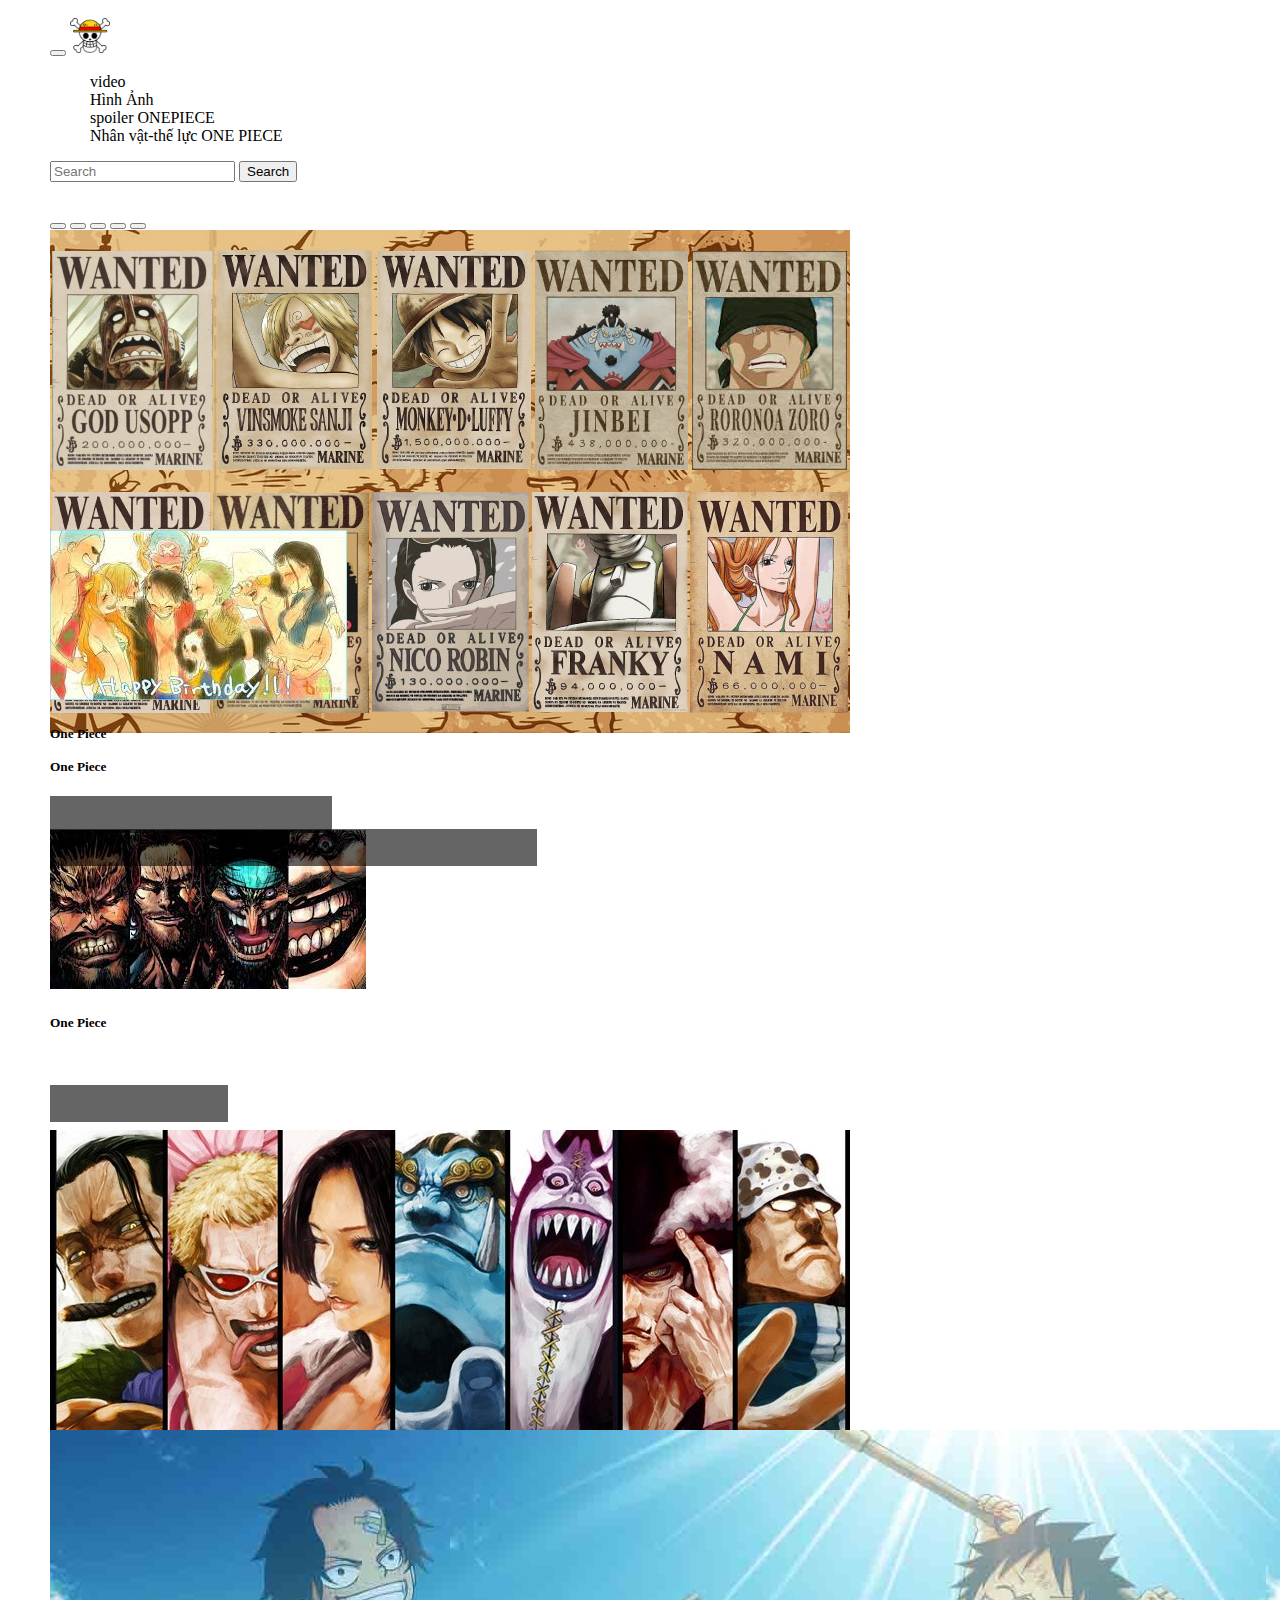
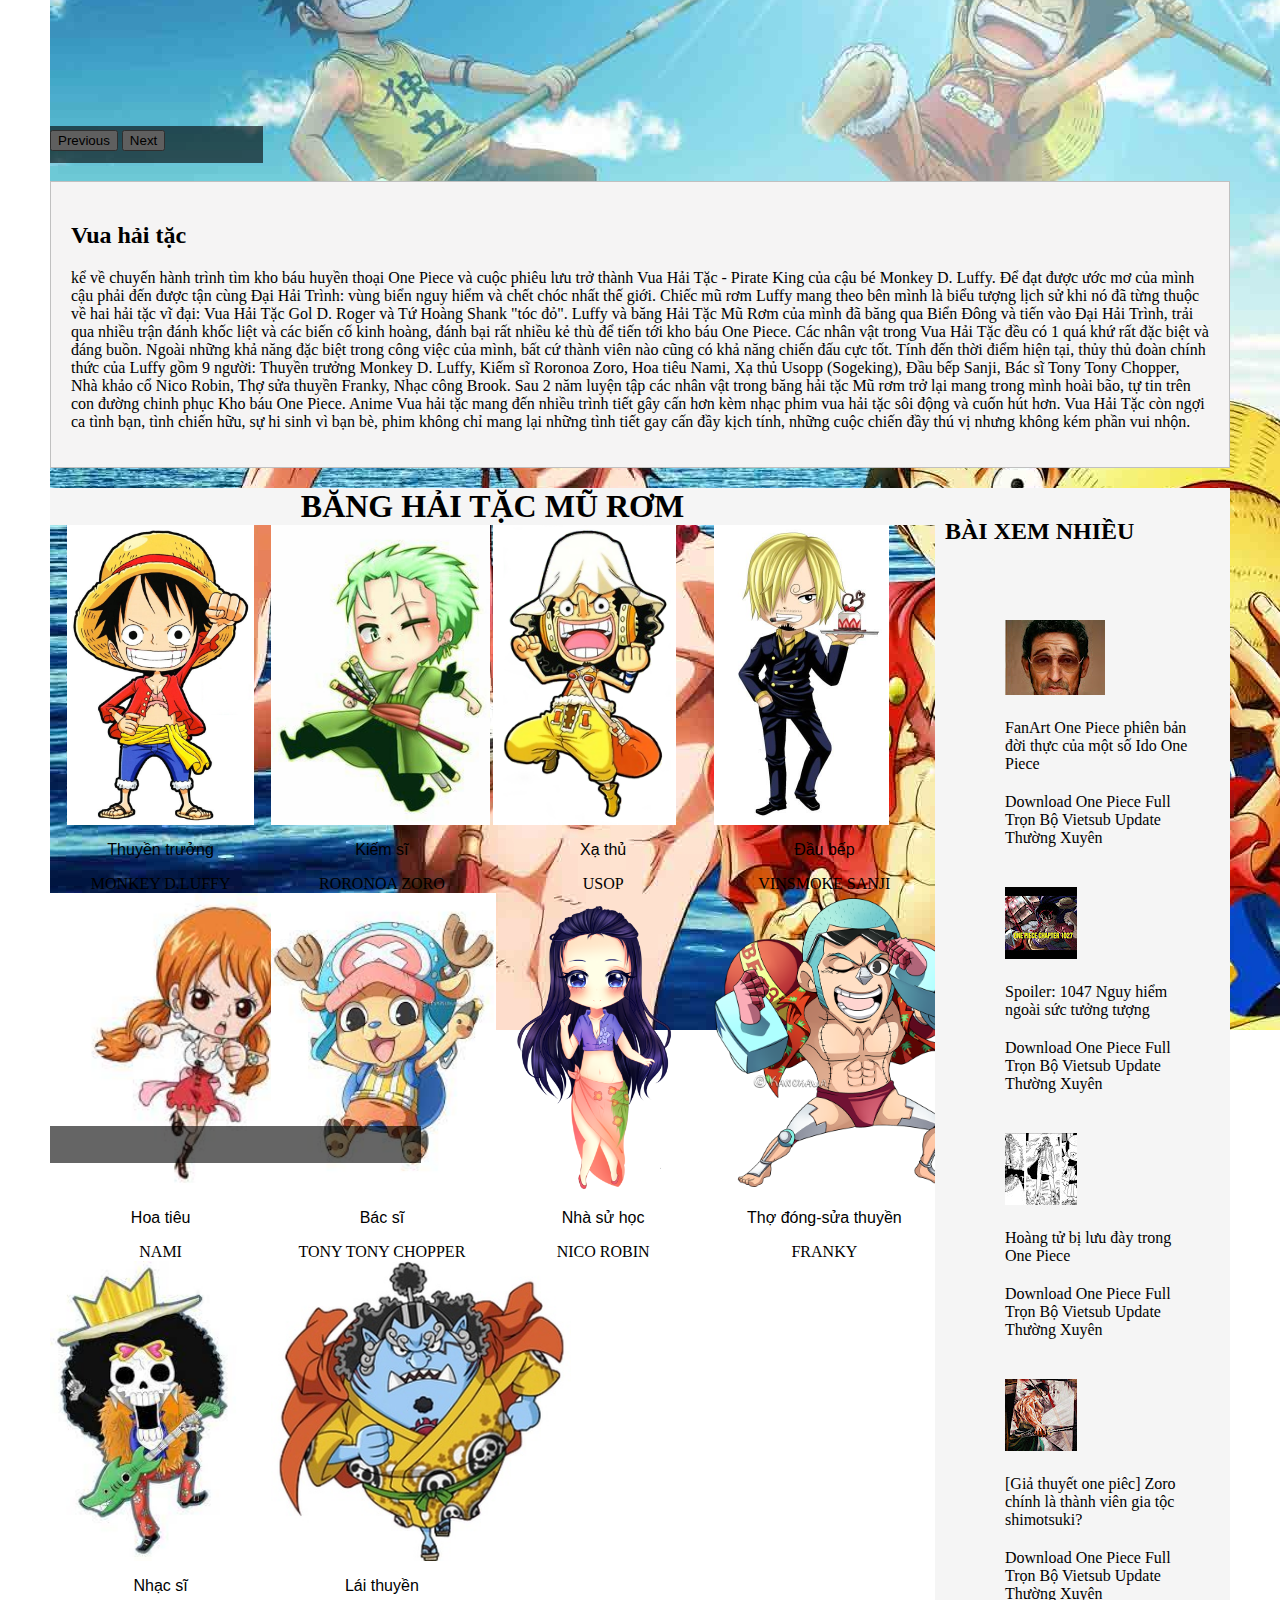
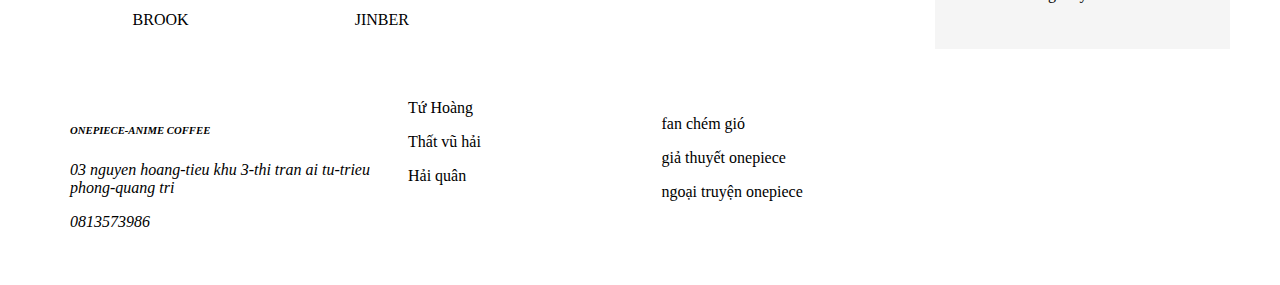
<file: index.html>
<!DOCTYPE html>
<html>
  <head>
    <meta name="viewport" content="width=device-width, initial-scale=1" />
    <link rel="stylesheet" href="cfanime-phone.css" />
    <link rel="stylesheet" href="cfanime-taplef.css" />
    <link rel="stylesheet" href="cfanime-desktop.css" />
    <link
      href="https://cdn.jsdelivr.net/npm/bootstrap@5.1.3/dist/css/bootstrap.min.css"
      rel="stylesheet"
      integrity="sha384-1BmE4kWBq78iYhFldvKuhfTAU6auU8tT94WrHftjDbrCEXSU1oBoqyl2QvZ6jIW3"
      crossorigin="anonymous"
    />
    <script
      src="https://cdn.jsdelivr.net/npm/bootstrap@5.1.3/dist/js/bootstrap.bundle.min.js"
      integrity="sha384-ka7Sk0Gln4gmtz2MlQnikT1wXgYsOg+OMhuP+IlRH9sENBO0LRn5q+8nbTov4+1p"
      crossorigin="anonymous"
    ></script>
    <!-- Global site tag (gtag.js) - Google Analytics -->
    <script async src="https://www.googletagmanager.com/gtag/js?id=G-08NLT3Y8JF"></script>
    <script>
      window.dataLayer = window.dataLayer || [];
      function gtag(){dataLayer.push(arguments);}
      gtag('js', new Date());

      gtag('config', 'G-08NLT3Y8JF');
    </script>
    <script async src="https://pagead2.googlesyndication.com/pagead/js/adsbygoogle.js?client=ca-pub-2971921647929967"
    crossorigin="anonymous"></script>
  </head>
  <body>
    <div class="first-div">
      <nav class="navbar navbar-expand-lg navbar-light bg-light">
        <div class="container-fluid">
          <button
            class="navbar-toggler"
            type="button"
            data-bs-toggle="collapse"
            data-bs-target="#navbarTogglerDemo03"
            aria-controls="navbarTogglerDemo03"
            aria-expanded="false"
            aria-label="Toggle navigation"
          >
            <span class="navbar-toggler-icon"></span>
          </button>
          <a class="navbar-brand" href="index.html"
            ><img class="logo-img" src="./anh/logo4.png"
          /></a>
          <div class="collapse navbar-collapse" id="navbarTogglerDemo03">
            <ul class="navbar-nav me-auto mb-2 mb-lg-0">
              <li class="nav-item">
                <a class="nav-link" href="video.html">video</a>
              </li>
              <li class="nav-item">
                <a class="nav-link" href="hinhanh.html">Hình Ảnh</a>
              </li>
              <li class="nav-item">
                <a class="nav-link" href="tintinonepiece.html"
                  >spoiler ONEPIECE</a
                >
              </li>
              <li class="nav-item">
                <a class="nav-link" href="nhanvatonepiece.html"
                  >Nhân vật-thế lực ONE PIECE</a
                >
              </li>
            </ul>
            <form class="d-flex">
              <input
                class="form-control me-2"
                type="search"
                placeholder="Search"
                aria-label="Search"
              />
              <button class="btn btn-outline-success" type="submit">
                Search
              </button>
            </form>
          </div>
        </div>
      </nav>

      <div
        id="carouselExampleCaptions"
        class="carousel slide slineder"
        data-bs-ride="carousel"
      >
        <div class="carousel-indicators">
          <button
            type="button"
            data-bs-target="#carouselExampleCaptions"
            data-bs-slide-to="0"
            class="active"
            aria-current="true"
            aria-label="Slide 1"
          ></button>
          <button
            type="button"
            data-bs-target="#carouselExampleCaptions"
            data-bs-slide-to="1"
            aria-label="Slide 2"
          ></button>
          <button
            type="button"
            data-bs-target="#carouselExampleCaptions"
            data-bs-slide-to="2"
            aria-label="Slide 3"
          ></button>
          <button
            type="button"
            data-bs-target="#carouselExampleCaptions"
            data-bs-slide-to="3"
            aria-label="Slide 4"
          ></button>
          <button
            type="button"
            data-bs-target="#carouselExampleCaptions"
            data-bs-slide-to="4"
            aria-label="Slide 5"
          ></button>
        </div>

        <div class="carousel-inner">
          <div class="carousel-item active width-piture">
            <img
              src="./anh/bang-mu-rom-bi-truy-na.jpg"
              class="d-block w-100"
              alt="one piece"
            />
            <div class="carousel-caption d-none d-md-block">
              <h5>One Piece</h5>
              <p class="jicolor">BẢNG TRUY NÃ BĂNG MŨ RƠM</p>
            </div>
          </div>

          <div class="carousel-item width-piture">
            <img
              src="./anh/birdateam.jpg"
              class="d-block w-100"
              alt="onepiece"
            />
            <div class="carousel-caption d-none d-md-block">
              <h5>One Piece</h5>
              <p class="jicolor">HAPPY BIRTHDAY</p>
            </div>
          </div>

          <div class="carousel-item width-piture">
            <img
              src="./anh/TUHOANGG.jpg"
              class="d-block w-100"
              alt="onepiece"
            />
            <div class="carousel-caption d-none d-md-block">
              <h5>One Piece</h5>
              <p class="jicolor">TỨ HOÀNG</p>
            </div>
          </div>

          <div class="carousel-item width-piture">
            <img
              src="./anh/thatvuhai.jpg"
              class="d-block w-100"
              alt="onepiece"
            />
            <div class="carousel-caption d-none d-md-block">
              <h5>One Piece</h5>
              <p class="jicolor">THẤT VŨ HẢI</p>
            </div>
          </div>

          <div class="carousel-item width-piture">
            <img
              src="./anh/Hinh-anh-anime-One-Piece-anh-One-Piece-4K-dep.jpg"
              class="d-block w-100"
              alt="..."
            />
            <div class="carousel-caption d-none d-md-block">
              <h5>One Piece</h5>
              <p class="jicolor">BA ANH EM NHÀ LUFFY</p>
            </div>
          </div>
        </div>

        <button
          class="carousel-control-prev"
          type="button"
          data-bs-target="#carouselExampleCaptions"
          data-bs-slide="prev"
        >
          <span class="carousel-control-prev-icon" aria-hidden="true"></span>
          <span class="visually-hidden">Previous</span>
        </button>
        <button
          class="carousel-control-next"
          type="button"
          data-bs-target="#carouselExampleCaptions"
          data-bs-slide="next"
        >
          <span class="carousel-control-next-icon" aria-hidden="true"></span>
          <span class="visually-hidden">Next</span>
        </button>
      </div>

      <div class="review-onepiece">
        <h2>Vua hải tặc</h2>
        <p>
          kể về chuyến hành trình tìm kho báu huyền thoại One Piece và cuộc
          phiêu lưu trở thành Vua Hải Tặc - Pirate King của cậu bé Monkey D.
          Luffy. Để đạt được ước mơ của mình cậu phải đến được tận cùng Đại Hải
          Trình: vùng biển nguy hiểm và chết chóc nhất thế giới. Chiếc mũ rơm
          Luffy mang theo bên mình là biểu tượng lịch sử khi nó đã từng thuộc về
          hai hải tặc vĩ đại: Vua Hải Tặc Gol D. Roger và Tứ Hoàng Shank "tóc
          đỏ". Luffy và băng Hải Tặc Mũ Rơm của mình đã băng qua Biển Đông và
          tiến vào Đại Hải Trình, trải qua nhiều trận đánh khốc liệt và các biến
          cố kinh hoàng, đánh bại rất nhiều kẻ thù để tiến tới kho báu One
          Piece. Các nhân vật trong Vua Hải Tặc đều có 1 quá khứ rất đặc biệt và
          đáng buồn. Ngoài những khả năng đặc biệt trong công việc của mình, bất
          cứ thành viên nào cũng có khả năng chiến đấu cực tốt. Tính đến thời
          điểm hiện tại, thủy thủ đoàn chính thức của Luffy gồm 9 người: Thuyền
          trưởng Monkey D. Luffy, Kiếm sĩ Roronoa Zoro, Hoa tiêu Nami, Xạ thủ
          Usopp (Sogeking), Đầu bếp Sanji, Bác sĩ Tony Tony Chopper, Nhà khảo cổ
          Nico Robin, Thợ sửa thuyền Franky, Nhạc công Brook. Sau 2 năm luyện
          tập các nhân vật trong băng hải tặc Mũ rơm trở lại mang trong mình
          hoài bão, tự tin trên con đường chinh phục Kho báu One Piece. Anime
          Vua hải tặc mang đến nhiều trình tiết gây cấn hơn kèm nhạc phim vua
          hải tặc sôi động và cuốn hút hơn. Vua Hải Tặc còn ngợi ca tình bạn,
          tình chiến hữu, sự hi sinh vì bạn bè, phim không chỉ mang lại những
          tình tiết gay cấn đầy kịch tính, những cuộc chiến đầy thú vị nhưng
          không kém phần vui nhộn.
        </p>
      </div>

      <div class="grid-first">
        <div>
          <h1 class="grid-h1">BĂNG HẢI TẶC MŨ RƠM</h1>

          <div class="member">
            <div>
              <div class="card">
                <div class="card-img card-link">
                  <img
                    src="./anh/LUffyyyy.jpg"
                    class="card-img-top card-size"
                    alt="..."
                  />
                </div>
                <div class="card-body">
                  <p class="card-text">Thuyền trưởng</p>
                  <div class="card-link">
                    <a href="#" class="btn btn-primary">MONKEY D.LUFFY</a>
                  </div>
                </div>
              </div>
            </div>

            <div>
              <div class="card">
                <div class="card-img">
                  <img
                    src="./anh/zorofigt.jpg"
                    class="card-img-top card-size"
                    alt="..."
                  />
                </div>
                <div class="card-body">
                  <p class="card-text">Kiếm sĩ</p>
                  <div class="card-link">
                    <a href="#" class="btn btn-primary">RORONOA ZORO</a>
                  </div>
                </div>
              </div>
            </div>

            <div>
              <div class="card">
                <div class="card-img">
                  <img
                    src="./anh/USOP.png"
                    class="card-img-top card-size"
                    alt="Usopp "
                  />
                </div>

                <div class="card-body">
                  <p class="card-text">Xạ thủ</p>
                  <div class="card-link">
                    <a href="#" class="btn btn-primary">USOP</a>
                  </div>
                </div>
              </div>
            </div>

            <div>
              <div class="card">
                <div class="card-img">
                  <img
                    src="./anh/SANJII.jpg"
                    class="card-img-top card-size"
                    alt="Sanji "
                  />
                </div>

                <div class="card-body">
                  <p class="card-text">Đầu bếp</p>
                  <div class="card-link">
                    <a href="#" class="btn btn-primary">VINSMOKE SANJI</a>
                  </div>
                </div>
              </div>
            </div>

            <div>
              <div class="card">
                <div class="card-img">
                  <img
                    src="./anh/NAMI.jpg"
                    class="card-img-top card-size"
                    alt="Nami "
                  />
                </div>

                <div class="card-body">
                  <p class="card-text">Hoa tiêu</p>
                  <div class="card-link">
                    <a href="#" class="btn btn-primary">NAMI</a>
                  </div>
                </div>
              </div>
            </div>

            <div>
              <div class="card">
                <div class="card-img">
                  <img
                    src="./anh/CHOPPER.jpg"
                    class="card-img-top card-size"
                    alt="Chopper "
                  />
                </div>

                <div class="card-body">
                  <p class="card-text">Bác sĩ</p>
                  <div class="card-link">
                    <a href="#" class="btn btn-primary">TONY TONY CHOPPER</a>
                  </div>
                </div>
              </div>
            </div>

            <div>
              <div class="card">
                <div class="card-img">
                  <img
                    src="./anh/ROBIN.png"
                    class="card-img-top card-size"
                    alt="Robin "
                  />
                </div>
                <div class="card-body">
                  <p class="card-text">Nhà sử học</p>
                  <div class="card-link">
                    <a href="#" class="btn btn-primary">NICO ROBIN</a>
                  </div>
                </div>
              </div>
            </div>

            <div>
              <div class="card">
                <div class="card-img">
                  <img
                    src="./anh/FRANKY.png"
                    class="card-img-top card-size"
                    alt="Franky "
                  />
                </div>
                <div class="card-body">
                  <p class="card-text">Thợ đóng-sửa thuyền</p>
                  <div class="card-link">
                    <a href="#" class="btn btn-primary">FRANKY</a>
                  </div>
                </div>
              </div>
            </div>

            <div>
              <div class="card">
                <div class="card-img">
                  <img
                    src="./anh/BROOK.jpg"
                    class="card-img-top card-size"
                    alt="Brook  "
                  />
                </div>
                <div class="card-body">
                  <p class="card-text">Nhạc sĩ</p>
                  <div class="card-link">
                    <a href="#" class="btn btn-primary">BROOK</a>
                  </div>
                </div>
              </div>
            </div>

            <div>
              <div class="card">
                <div class="card-img">
                  <img
                    src="./anh/JINBER.jpg"
                    class="card-img-top card-size"
                    alt="Jinbei"
                  />
                </div>
                <div class="card-body">
                  <p class="card-text">Lái thuyền</p>
                  <div class="card-link">
                    <a href="#" class="btn btn-primary p-center">JINBER</a>
                  </div>
                </div>
              </div>
            </div>
          </div>
        </div>

        <div class="luffy-team">
          <div>
            <h2>BÀI XEM NHIỀU</h2>
          </div>

          <div>
            <ul>
              <li>
                <div>
                  <div>
                    <a href="#" target="_blank">
                      <img alt="one piece" src="./anh/section1.jpg" />
                    </a>
                  </div>
                  <div><a href="#">FanArt One Piece phiên bản đời thực của một số Ido One Piece</a></div>
                  <div>
                    Download One Piece Full Trọn Bộ Vietsub Update Thường Xuyên                   
                  </div>
                </div>
              </li>

              <li>
                <div>
                  <div>
                    <a href="#" target="_blank">
                      <img alt="one piece" src="./anh/section2.jpg" />
                    </a>
                  </div>
                  <div><a href="#">Spoiler: 1047 Nguy hiểm ngoài sức tưởng tượng</a></div>
                  <div>
                    Download One Piece Full Trọn Bộ Vietsub Update Thường Xuyên                   
                  </div>
                </div>
              </li>

              <li>
                <div>
                  <div>
                    <a href="#" target="_blank">
                      <img alt="one piece" src="./anh/section3.jpg" />
                    </a>
                  </div>
                  <div><a href="#">Hoàng tử bị lưu đày trong One Piece</a></div>
                  <div>
                    Download One Piece Full Trọn Bộ Vietsub Update Thường Xuyên                   
                  </div>
                </div>
              </li>

              <li>
                <div>
                  <div>
                    <a href="#" target="_blank">
                      <img alt="one piece" src="./anh/section4.jpg" />
                    </a>
                  </div>
                  <div><a href="#">[Giả thuyết one piêc] Zoro chính là thành viên gia tộc shimotsuki?</a></div>
                  <div>
                    Download One Piece Full Trọn Bộ Vietsub Update Thường Xuyên                   
                  </div>
                </div>
              </li>
            
              </ul>
          </div>
        </div>
          


      <div class="footer-1">
        <div>
          <address>
            <h6>ONEPIECE-ANIME COFFEE</h6>
            <p>
              03 nguyen hoang-tieu khu 3-thi tran ai tu-trieu phong-quang tri
            </p>
            <p>0813573986</p>
          </address>
        </div>
        <div>
          <a href="#">Tứ Hoàng</a>
          <p><a href="#">Thất vũ hải</a></p>
          <p><a href="#">Hải quân</a></p>
        </div>
        <div>
          <p><a href="#">fan chém gió</a></p>
          <p><a href="#">giả thuyết onepiece</a></p>
          <p><a href="#">ngoại truyện onepiece</a></p>
        </div>
      </div>
    </div>
  </body>
</html>
</file>
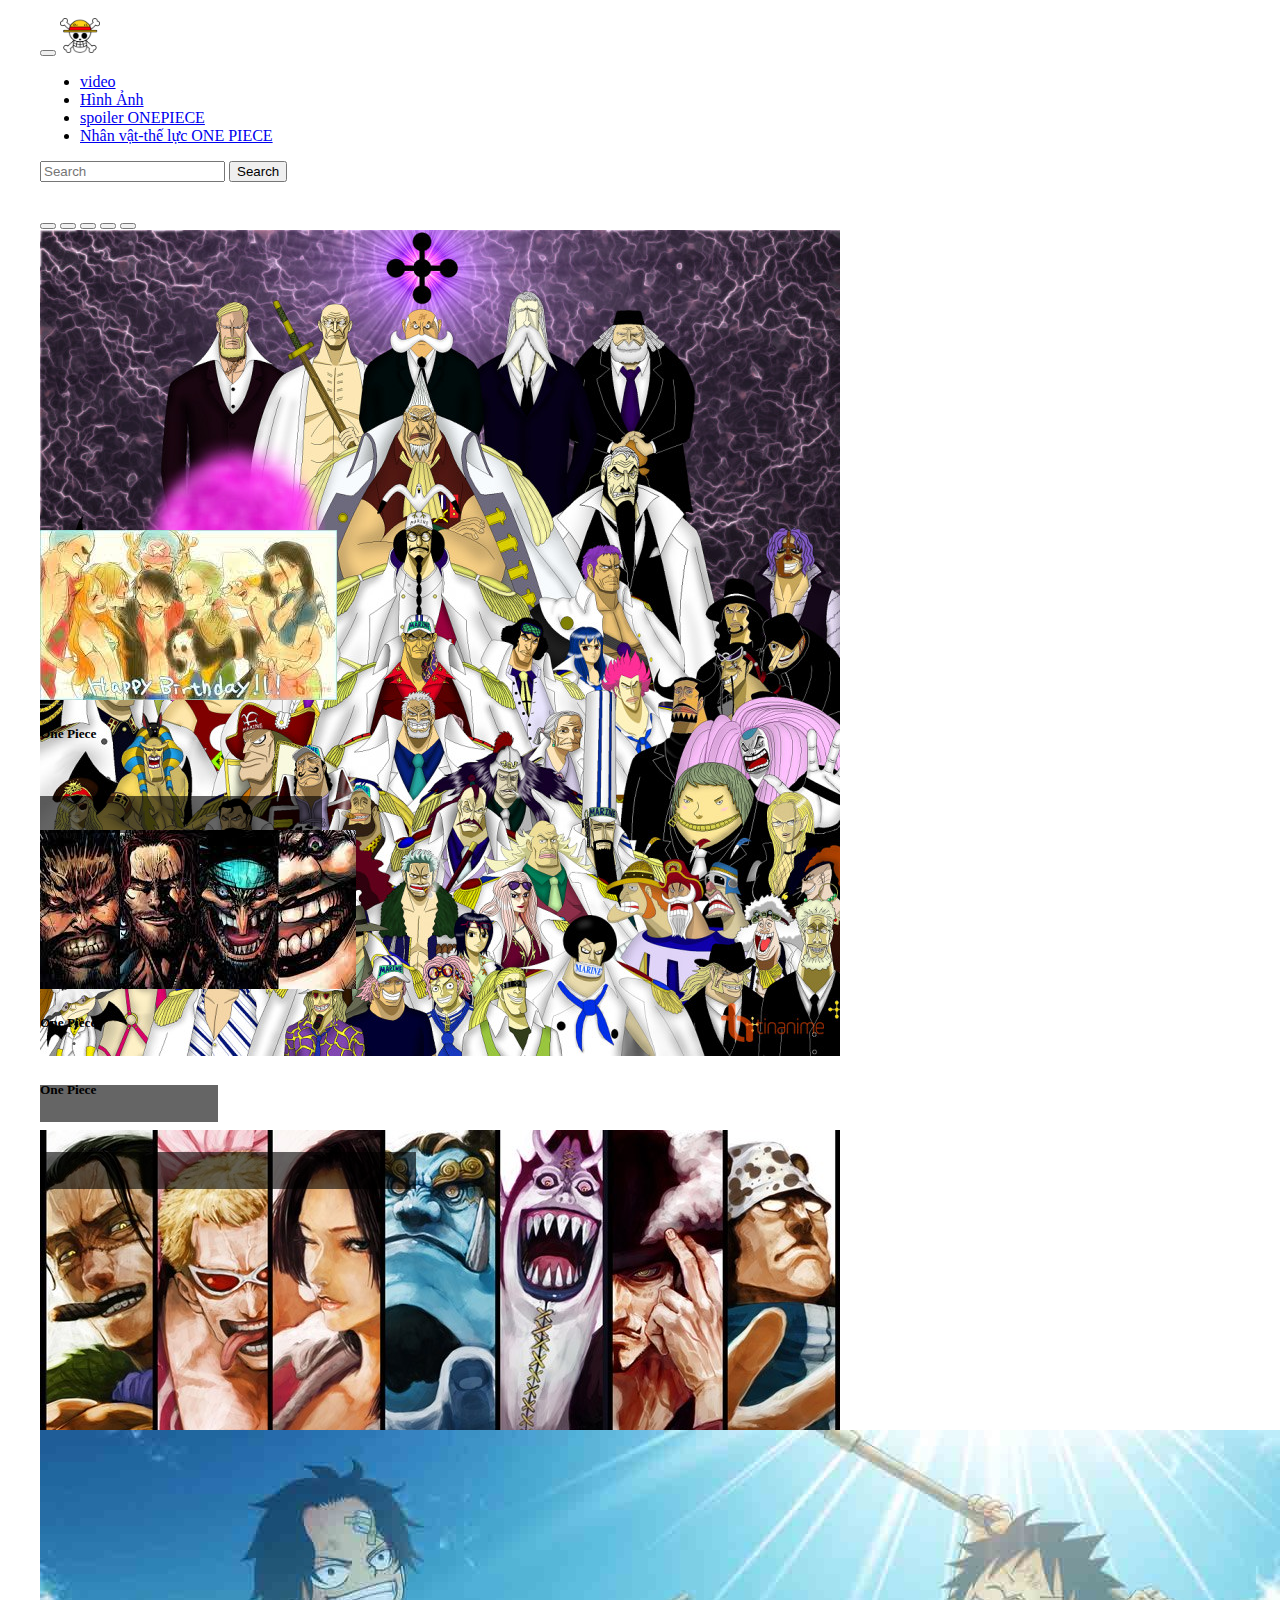
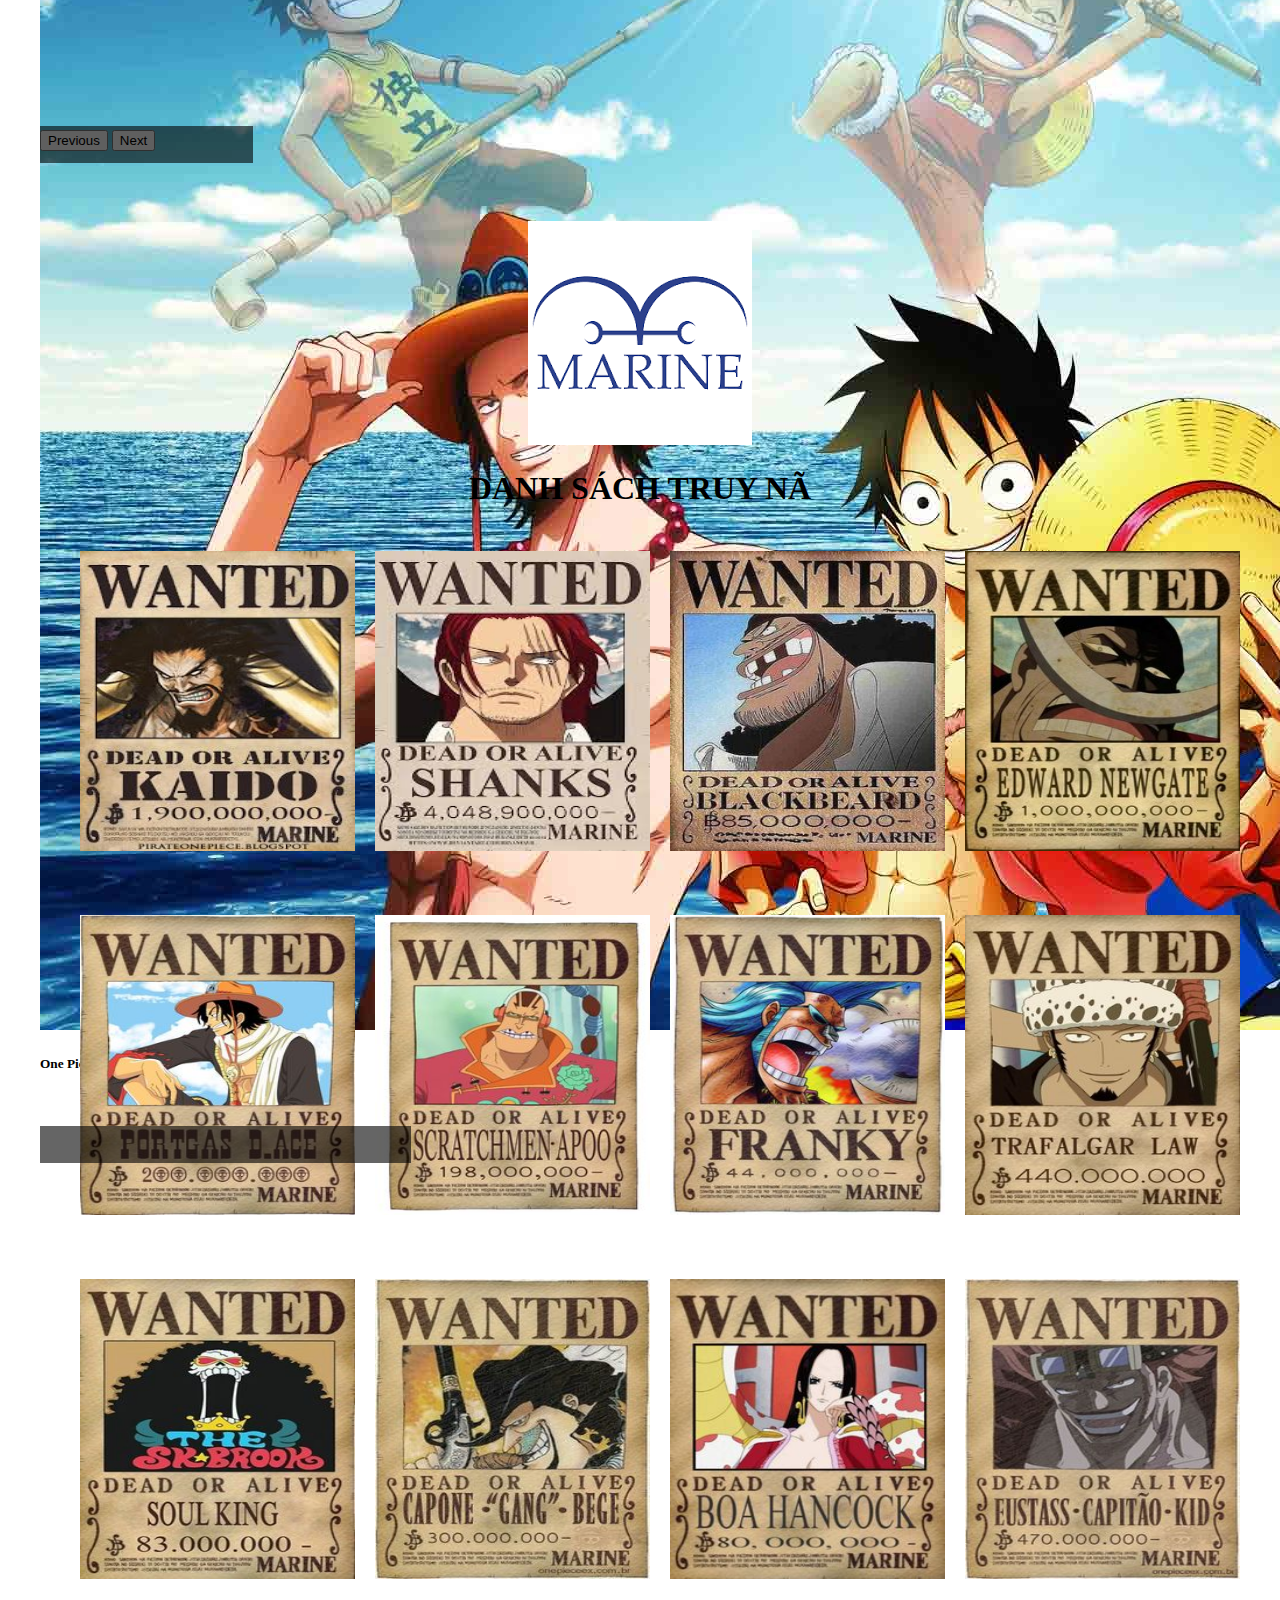
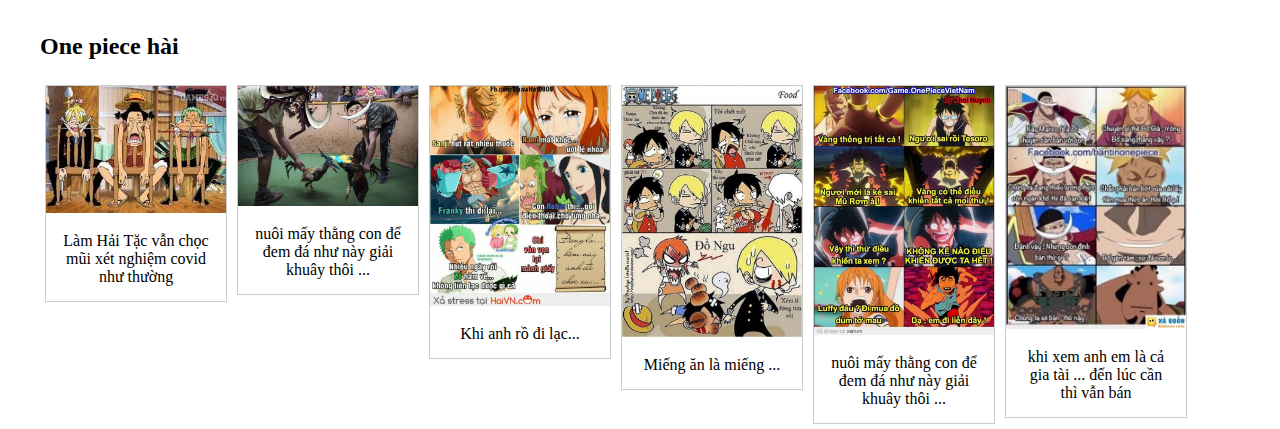
<file: hinhanh.html>
<!DOCTYPE html>
<html>
    <head>
        <meta name="viewport" content="width=device-width, initial-scale=1" />
        <link href="https://cdn.jsdelivr.net/npm/bootstrap@5.1.3/dist/css/bootstrap.min.css" rel="stylesheet" integrity="sha384-1BmE4kWBq78iYhFldvKuhfTAU6auU8tT94WrHftjDbrCEXSU1oBoqyl2QvZ6jIW3" crossorigin="anonymous">
        <script src="https://cdn.jsdelivr.net/npm/bootstrap@5.1.3/dist/js/bootstrap.bundle.min.js" integrity="sha384-ka7Sk0Gln4gmtz2MlQnikT1wXgYsOg+OMhuP+IlRH9sENBO0LRn5q+8nbTov4+1p" crossorigin="anonymous"></script>
        <link rel="stylesheet" href="hinhanh-phone.css"/>
        <link rel="stylesheet" href="hinhanh-tablet.css"/>       
        <link rel="stylesheet" href="hinhanh-desktop.css"/>
          <!-- Global site tag (gtag.js) - Google Analytics -->
        <script async src="https://www.googletagmanager.com/gtag/js?id=G-08NLT3Y8JF"></script>
        <script>
          window.dataLayer = window.dataLayer || [];
          function gtag(){dataLayer.push(arguments);}
          gtag('js', new Date());

          gtag('config', 'G-08NLT3Y8JF');
        </script>
        <script async src="https://pagead2.googlesyndication.com/pagead/js/adsbygoogle.js?client=ca-pub-2971921647929967"
        crossorigin="anonymous"></script>
    </head>
    <body>
    <div class="first-div">    
      <nav class="navbar navbar-expand-lg navbar-light bg-light">
        <div class="container-fluid">
          <button class="navbar-toggler" type="button" data-bs-toggle="collapse" data-bs-target="#navbarTogglerDemo03" aria-controls="navbarTogglerDemo03" aria-expanded="false" aria-label="Toggle navigation">
            <span class="navbar-toggler-icon"></span>
          </button>
          <a class="navbar-brand" href="index.html"><img class="logo-img"src="./anh/logo4.png"></a>
          <div class="collapse navbar-collapse" id="navbarTogglerDemo03">
            <ul class="navbar-nav me-auto mb-2 mb-lg-0">
              
              <li class="nav-item">
                <a class="nav-link" href="video.html">video</a>
              </li>
              <li class="nav-item">
                <a class="nav-link" href="hinhanh.html">Hình Ảnh</a>
              </li>
              <li class="nav-item">
                <a class="nav-link" href="tintinonepiece.html">spoiler ONEPIECE</a>
              </li>
              <li class="nav-item">
                <a class="nav-link" href="nhanvatonepiece.html">Nhân vật-thế lực ONE PIECE</a>
              </li>
            </ul>
            <form class="d-flex">
              <input class="form-control me-2" type="search" placeholder="Search" aria-label="Search">
              <button class="btn btn-outline-success" type="submit">Search</button>
            </form>
          </div>
        </div>
    </nav>

        <div id="carouselExampleCaptions" class="carousel slide slineder" data-bs-ride="carousel">
            <div class="carousel-indicators">
              <button type="button" data-bs-target="#carouselExampleCaptions" data-bs-slide-to="0" class="active" aria-current="true" aria-label="Slide 1"></button>
              <button type="button" data-bs-target="#carouselExampleCaptions" data-bs-slide-to="1" aria-label="Slide 2"></button>
              <button type="button" data-bs-target="#carouselExampleCaptions" data-bs-slide-to="2" aria-label="Slide 3"></button>
              <button type="button" data-bs-target="#carouselExampleCaptions" data-bs-slide-to="3" aria-label="Slide 4"></button>
              <button type="button" data-bs-target="#carouselExampleCaptions" data-bs-slide-to="4" aria-label="Slide 5"></button>
            </div>

            <div class="carousel-inner">
              <div class="carousel-item active width-piture">
                <img src="./anh/chinhquyenthegioi.jpg" class="d-block w-100" alt="one piece">
                <div class="carousel-caption d-none d-md-block ">
                  <h5>One Piece</h5>
                  <p class="jicolor">CHÍNH QUYỀN THẾ GIỚI</p>
                </div>
            </div>
              
            <div class="carousel-item width-piture">
                <img src="./anh/birdateam.jpg" class="d-block w-100" alt="onepiece">
                <div class="carousel-caption d-none d-md-block ">
                  <h5>One Piece</h5>
                  <p class="jicolor">HAPPY BIRTHDAY</p>
                </div>
            </div>

                
            <div class="carousel-item width-piture">
                <img src="./anh/TUHOANGG.jpg" class="d-block w-100" alt="onepiece">
                <div class="carousel-caption d-none d-md-block">
                  <h5>One Piece</h5>
                  <p class="jicolor">TỨ HOÀNG</p>
                </div>
            </div>
                
            <div class="carousel-item width-piture">
                <img src="./anh/thatvuhai.jpg" class="d-block w-100" alt="onepiece">
                <div class="carousel-caption d-none d-md-block">
                  <h5>One Piece</h5>
                  <p class="jicolor">THẤT VŨ HẢI</p>
                </div>
            </div>

            <div class="carousel-item width-piture">
                <img src="./anh/Hinh-anh-anime-One-Piece-anh-One-Piece-4K-dep.jpg" class="d-block w-100" alt="...">
                <div class="carousel-caption d-none d-md-block">
                  <h5>One Piece</h5>
                  <p class="jicolor">BA ANH EM NHÀ LUFFY</p>
                </div>
            </div>
        </div>
        <button class="carousel-control-prev" type="button" data-bs-target="#carouselExampleCaptions" data-bs-slide="prev">
            <span class="carousel-control-prev-icon" aria-hidden="true"></span>
            <span class="visually-hidden">Previous</span>
          </button>
          <button class="carousel-control-next" type="button" data-bs-target="#carouselExampleCaptions" data-bs-slide="next">
            <span class="carousel-control-next-icon" aria-hidden="true"></span>
            <span class="visually-hidden">Next</span>
          </button>
      </div>

        
        <div class="picture-background">
            <div class="item1">
                <img src="./anh/COHAIQUAN.png"/>
                <h1> DANH SÁCH TRUY NÃ </h1>
            </div>

            
              <div class="list-wanted">                
                  <div class="list-wanted-div"> <img class="wanted-img" src="./anh/truyna kaido.jpg"/></div>
                  <div class="list-wanted-div"> <img class="wanted-img" src="./anh/truyna shark.jpg"/></div>
                  <div class="list-wanted-div"> <img class="wanted-img" src="./anh/truynarauden.jpg"/></div>
                  <div class="list-wanted-div"> <img class="wanted-img" src="./anh/truyna rautrng.jpg"/></div>
                  <div class="list-wanted-div"> <img class="wanted-img" src="./anh/truyna ace.jpg"/></div>
                  <div class="list-wanted-div"> <img class="wanted-img" src="./anh/truyna apoo.jpg"/></div>
                  <div class="list-wanted-div"> <img class="wanted-img" src="./anh/truyna frnky.jpg"/></div>
                  <div class="list-wanted-div"> <img class="wanted-img" src="./anh/truyna law.jpg"/></div>
                  <div class="list-wanted-div"> <img class="wanted-img" src="./anh/truynnabrook.jpg"/></div>
                  <div class="list-wanted-div"> <img class="wanted-img" src="./anh/truynabege.jpg"/></div>
                  <div class="list-wanted-div"> <img class="wanted-img" src="./anh/truynaboahankok.jpg"/></div>
                  <div class="list-wanted-div"> <img class="wanted-img" src="./anh/truynakid.jpg"/></div>
              </div>              
        </div>

        <div>
          <h2>One piece hài</h2>
          <div class="grid-img-joker">
            <div class="gallery">
              <a target="_blank" href="./anh/onepiece hài1.jpg">
                <img src="./anh/onepiece hài1.jpg" alt="One piece ">
              </a>
              <div class="desc">Làm Hải Tặc vẫn chọc mũi xét nghiệm covid như thường</div>
            </div>

            <div class="gallery">
              <a target="_blank" href="./anh/onepiece hài4.jpg">
                <img src="./anh/onepiece hài4.jpg" alt="One piece ">
              </a>
              <div class="desc">nuôi mấy thằng con để đem đá như này giải khuây thôi ...</div>
            </div>
            
            <div class="gallery">
              <a target="_blank" href="./anh/onepiece hài6.jpg">
                <img src="./anh/onepiece hài6.jpg" alt="One piece ">
              </a>
              <div class="desc">Khi anh rồ đi lạc...</div>
             </div>

            
            <div class="gallery">
              <a target="_blank" href="./anh/onepiece hài2.jpg">
                <img src="./anh/onepiece hài2.jpg" alt="One piece ">
              </a>
              <div class="desc">Miếng ăn là miếng ...</div>
            </div>
            
            

            <div class="gallery">
              <a target="_blank" href="./anh/onepiece hài5.jpg">
                <img src="./anh/onepiece hài5.jpg" alt="One piece ">
              </a>
              <div class="desc">nuôi mấy thằng con để đem đá như này giải khuây thôi ...</div>
            </div>

            <div class="gallery">
              <a target="_blank" href="./anh/onepiece hài3.jpg">
                <img src="./anh/onepiece hài3.jpg" alt="One piece ">
              </a>
              <div class="desc">khi xem anh em là cả gia tài ... đến lúc cần thì vẫn bán</div>
            </div>

            
        </div>

        </div>

        






        
    </div>    
    </body>
</html>
</file>
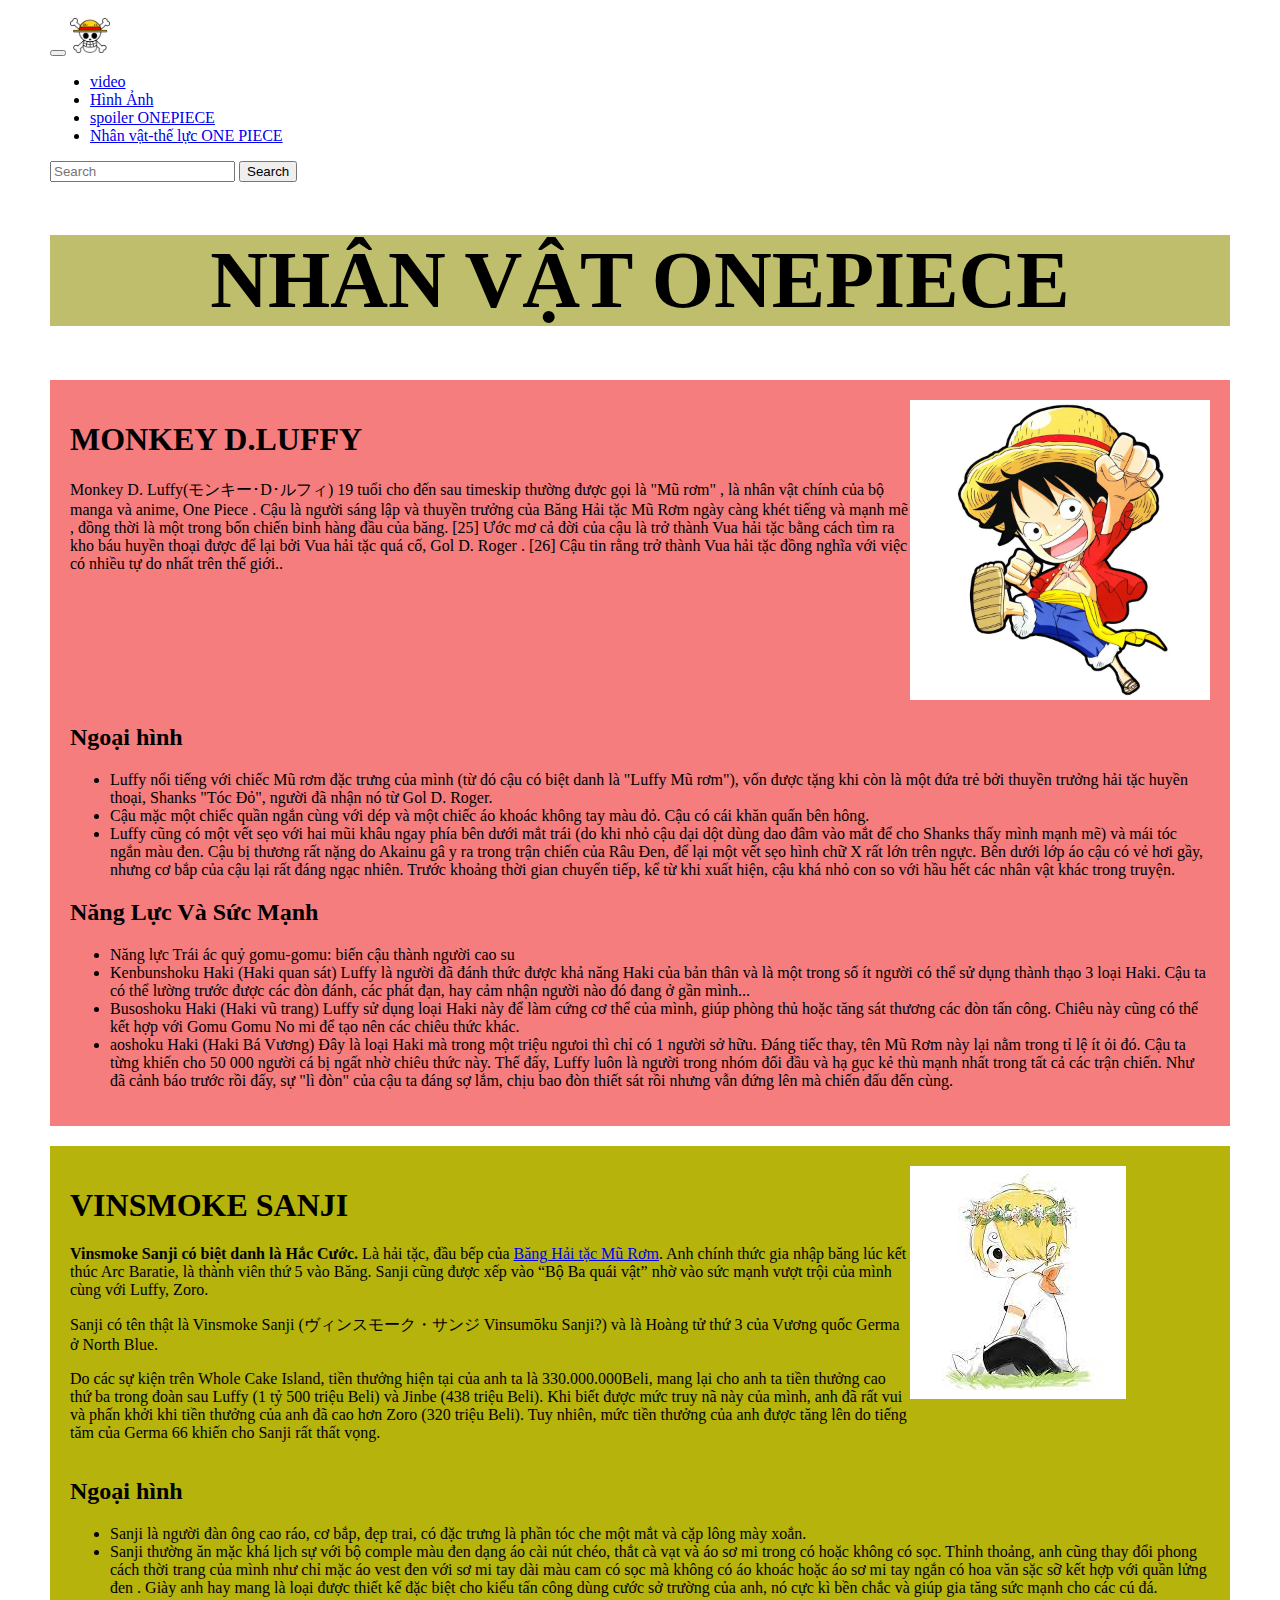
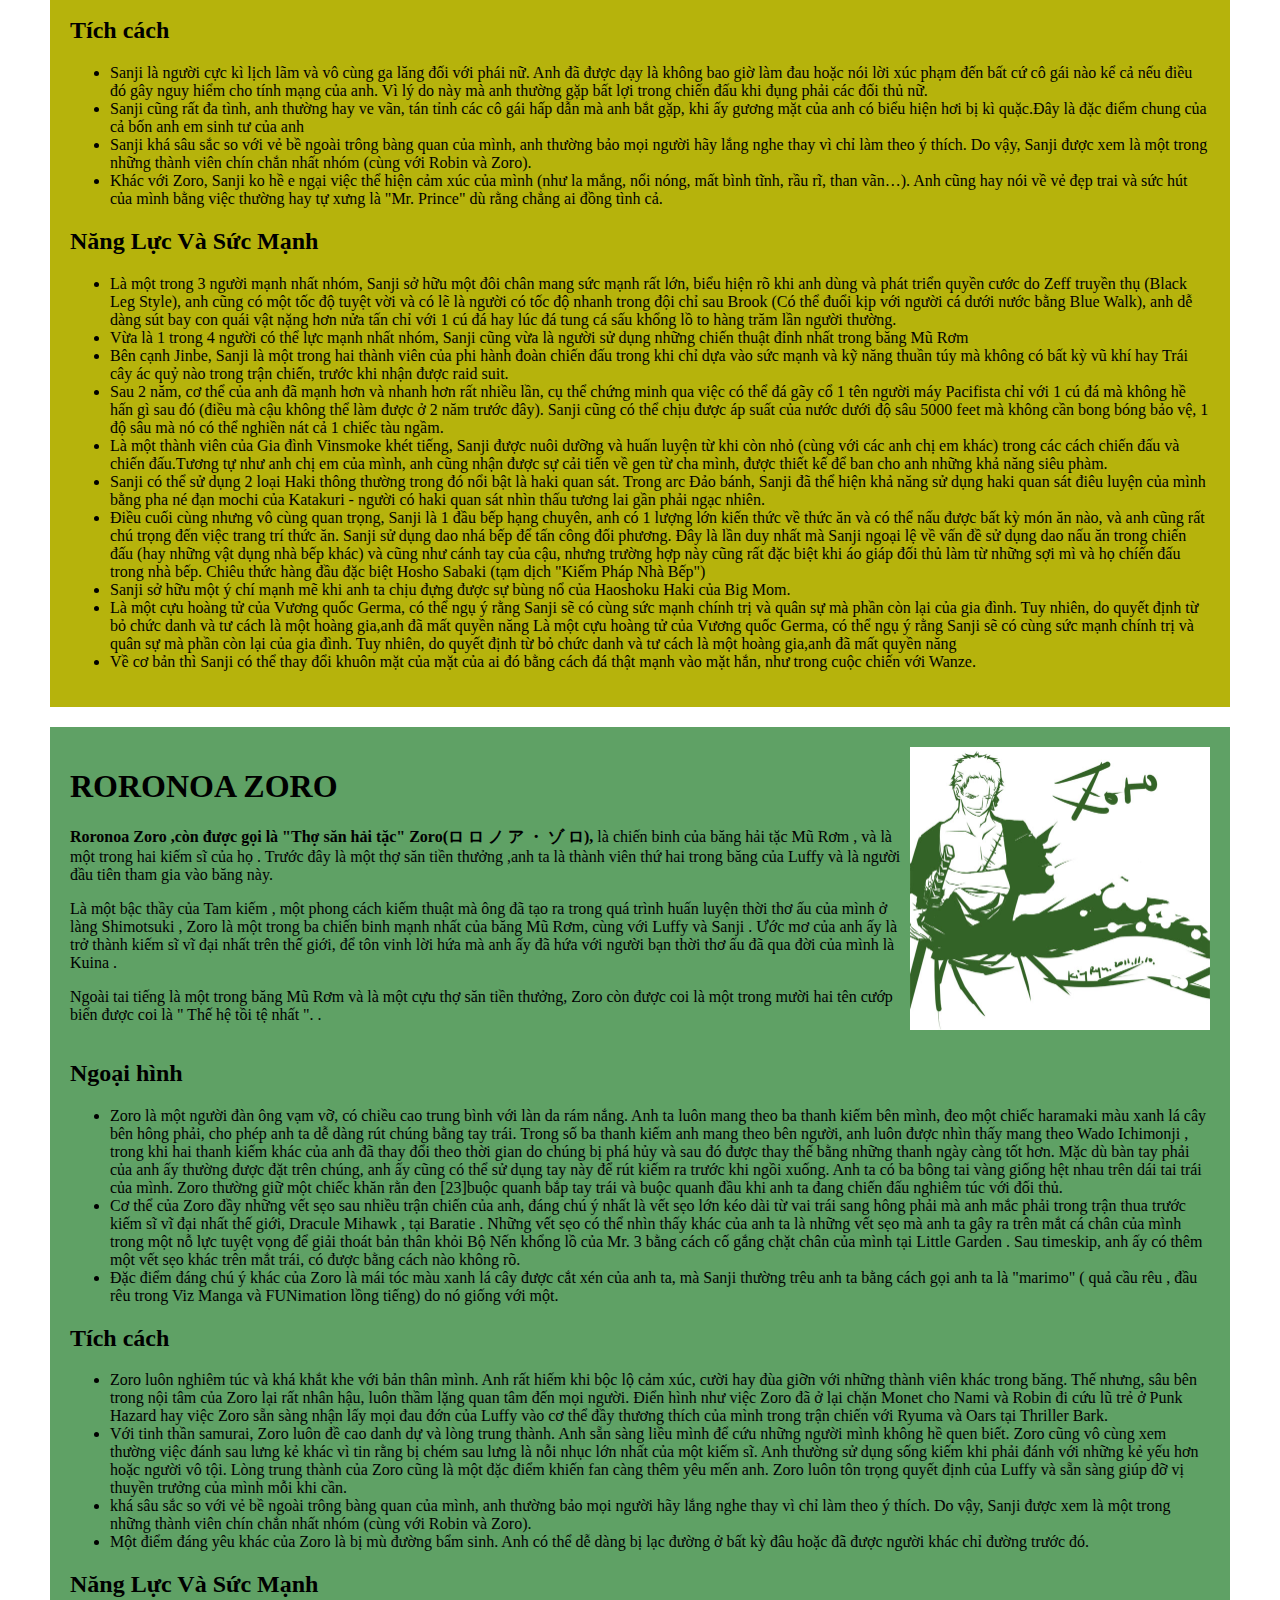
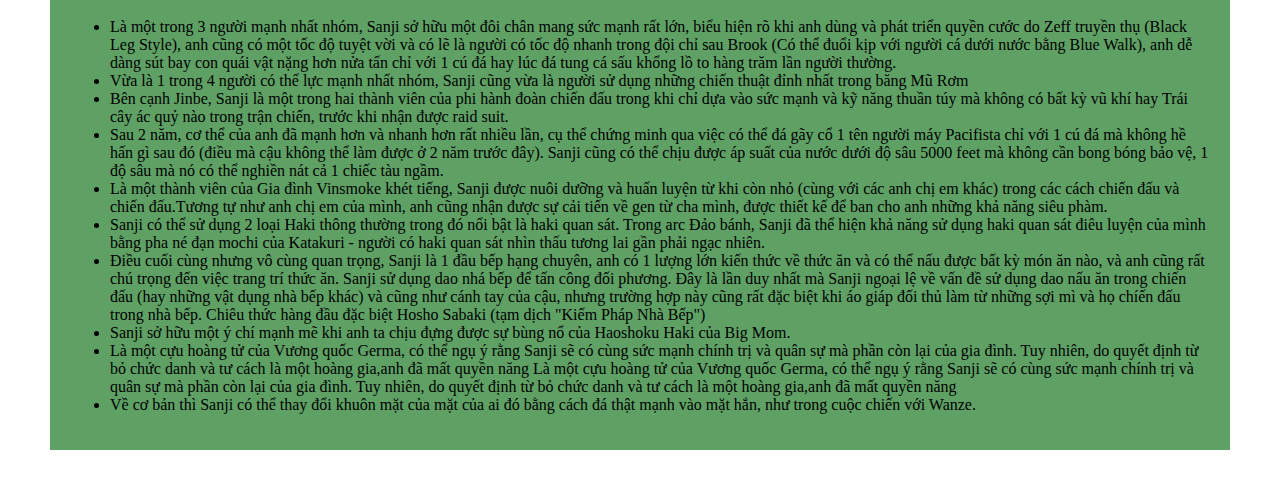
<file: nhanvatonepiece.html>
<!DOCTYPE html>
<html>
    <head>
        
    <meta name="viewport" content="width=device-width, initial-scale=1" />
    <link href="https://cdn.jsdelivr.net/npm/bootstrap@5.1.3/dist/css/bootstrap.min.css" rel="stylesheet" integrity="sha384-1BmE4kWBq78iYhFldvKuhfTAU6auU8tT94WrHftjDbrCEXSU1oBoqyl2QvZ6jIW3" crossorigin="anonymous">
    <script src="https://cdn.jsdelivr.net/npm/bootstrap@5.1.3/dist/js/bootstrap.bundle.min.js" integrity="sha384-ka7Sk0Gln4gmtz2MlQnikT1wXgYsOg+OMhuP+IlRH9sENBO0LRn5q+8nbTov4+1p" crossorigin="anonymous"></script>
    <link rel="stylesheet" href="nhanvat-phone.css"/>
    <link rel="stylesheet" href="nhanvat-desktop.css"/>
        <!-- Global site tag (gtag.js) - Google Analytics -->
    <script async src="https://www.googletagmanager.com/gtag/js?id=G-08NLT3Y8JF"></script>
    <script>
    window.dataLayer = window.dataLayer || [];
    function gtag(){dataLayer.push(arguments);}
    gtag('js', new Date());

    gtag('config', 'G-08NLT3Y8JF');
    </script>
    <script async src="https://pagead2.googlesyndication.com/pagead/js/adsbygoogle.js?client=ca-pub-2971921647929967"
    crossorigin="anonymous"></script>
    </head>
    <body>
    <div class="first-div">
       
        <nav class="navbar navbar-expand-lg navbar-light bg-light">
            <div class="container-fluid">
              <button class="navbar-toggler" type="button" data-bs-toggle="collapse" data-bs-target="#navbarTogglerDemo03" aria-controls="navbarTogglerDemo03" aria-expanded="false" aria-label="Toggle navigation">
                <span class="navbar-toggler-icon"></span>
              </button>
              <a class="navbar-brand" href="index.html"><img class="logo-img"src="./anh/logo4.png"></a>
              <div class="collapse navbar-collapse" id="navbarTogglerDemo03">
                <ul class="navbar-nav me-auto mb-2 mb-lg-0">
                  
                  <li class="nav-item">
                    <a class="nav-link" href="video.html">video</a>
                  </li>
                  <li class="nav-item">
                    <a class="nav-link" href="hinhanh.html">Hình Ảnh</a>
                  </li>
                  <li class="nav-item">
                    <a class="nav-link" href="tintinonepiece.html">spoiler ONEPIECE</a>
                  </li>
                  <li class="nav-item">
                    <a class="nav-link" href="nhanvatonepiece.html">Nhân vật-thế lực ONE PIECE</a>
                  </li>
                </ul>
                <form class="d-flex">
                  <input class="form-control me-2" type="search" placeholder="Search" aria-label="Search">
                  <button class="btn btn-outline-success" type="submit">Search</button>
                </form>
              </div>
            </div>
        </nav>
        <div class="background-onepiece">
            <h1 class="font-h1">NHÂN VẬT ONEPIECE</h1>
        </div>

        <div class="luffy">  
            <div  class="grid-character">           
                
                <div>
                <h1>MONKEY D.LUFFY</h1>
                <p>Monkey D. Luffy(モンキー･D･ルフィ) 19 tuổi cho đến sau timeskip thường được gọi là "Mũ rơm" , là nhân vật chính của bộ manga và anime, One Piece .
                    Cậu là người sáng lập và thuyền trưởng của Băng Hải tặc Mũ Rơm ngày càng khét tiếng và mạnh mẽ , 
                    đồng thời là một trong bốn chiến binh hàng đầu của băng. [25] Ước mơ cả đời của cậu là trở thành Vua hải tặc bằng cách tìm ra kho báu huyền thoại được để lại bởi Vua hải tặc quá cố, Gol D. Roger .
                     [26] Cậu tin rằng trở thành Vua hải tặc đồng nghĩa với việc có nhiều tự do nhất trên thế giới..
                </p>
                </div>
                <div class="grid-character-img">
                    <img class="style-character-img" src="./anh/LUFFY.jpg" alt="Luffy">
                </div>
            </div>
            
                
                <div>
                    <h2>Ngoại hình</h2>
                    <ul>
                        <li>Luffy nổi tiếng với chiếc Mũ rơm đặc trưng của mình (từ đó cậu có biệt danh là "Luffy Mũ rơm"), vốn được tặng khi còn là một đứa trẻ bởi thuyền trưởng hải tặc huyền thoại, Shanks "Tóc Đỏ", người đã nhận nó từ Gol D. Roger.</li>
                        <li>Cậu mặc một chiếc quần ngắn cùng với dép và một chiếc áo khoác không tay màu đỏ.
                            Cậu có cái khăn quấn bên hông.</li>
                        <li>Luffy cũng có một vết sẹo với hai mũi khâu ngay phía bên dưới mắt trái
                             (do khi nhỏ cậu dại dột dùng dao đâm vào mắt để cho Shanks thấy mình
                              mạnh mẽ) và mái tóc ngắn màu đen. Cậu bị thương rất nặng do Akainu gâ
                              y ra trong trận chiến của Râu Đen, để lại một vết sẹo hình chữ X rất lớn trên ngực. Bên dưới lớp áo cậu có vẻ hơi gầy, nhưng cơ bắp của cậu lại rất đáng ngạc nhiên. Trước khoảng thời gian chuyển tiếp, kể từ khi xuất hiện, cậu khá nhỏ con so với hầu hết các nhân vật khác trong truyện.</li>
                    </ul>
                </div>

                <div>
                    <h2>Năng Lực Và Sức Mạnh</h2>
                    <ul>
                        <li>Năng lực Trái ác quỷ gomu-gomu: biến cậu thành người cao su</li>
                        <li>Kenbunshoku Haki (Haki quan sát)
                            Luffy là người đã đánh thức được khả năng Haki của bản thân và là một trong số ít người có thể sử dụng thành thạo 3 loại Haki.                            
                            Cậu ta có thể lường trước được các đòn đánh, các phát đạn, hay cảm nhận người nào đó đang ở gần mình...</li>
                        <li>Busoshoku Haki (Haki vũ trang)
                            Luffy sử dụng loại Haki này để làm cứng cơ thể của mình, giúp phòng thủ hoặc tăng sát thương các đòn tấn công. Chiêu này cũng có thể kết hợp với Gomu Gomu No mi để tạo nên các chiêu thức khác.</li>
                        <li>aoshoku Haki (Haki Bá Vương)
                            Đây là loại Haki mà trong một triệu ngưoi thì chỉ có 1 người sở hữu. Đáng tiếc thay, tên Mũ Rơm này lại nằm trong tỉ lệ ít ỏi đó. Cậu ta từng khiến cho 50 000 người cá bị ngất nhờ chiêu thức này.
                            
                            Thế đấy, Luffy luôn là người trong nhóm đối đầu và hạ gục kẻ thù mạnh nhất trong tất cả các trận chiến. Như đã cảnh báo trước rồi đấy, sự "lì đòn" của cậu ta đáng sợ lắm, chịu bao đòn thiết sát rồi nhưng vẫn đứng lên mà chiến đấu đến cùng.</li>
                           
                    </ul>
                </div>           
        </div>


        <div class="sanji">
                <div class="grid-character">               
                    <div>
                        <h1>VINSMOKE SANJI</h1>
                        <p><b>Vinsmoke Sanji có biệt danh là Hắc Cước.</b>
                            Là hải tặc, đầu bếp của <a href="#" title="Băng Hải tặc Mũ Rơm">Băng Hải tặc Mũ Rơm</a>.
                            Anh chính thức gia nhập băng lúc kết thúc Arc Baratie, là thành viên thứ 5 vào Băng.
                            Sanji cũng được xếp vào “Bộ Ba quái vật” nhờ vào sức mạnh vượt trội của mình cùng với Luffy, Zoro.
                        </p>
                        <p>Sanji có tên thật là Vinsmoke Sanji (ヴィンスモーク・サンジ Vinsumōku Sanji?) và là Hoàng tử thứ 3 của Vương quốc Germa ở North Blue.</p>
                        <p>Do các sự kiện trên Whole Cake Island, tiền thưởng hiện tại của anh ta là 330.000.000Beli, mang lại cho anh ta 
                            tiền thưởng cao thứ ba trong đoàn sau Luffy (1 tỷ 500 triệu Beli) và Jinbe (438 triệu Beli). Khi biết được mức truy nã này của mình, 
                            anh đã rất vui và phấn khởi khi tiền thưởng của anh đã cao hơn Zoro (320 triệu Beli).
                        Tuy nhiên, mức tiền thưởng của anh được tăng lên do tiếng tăm của Germa 66 khiến cho Sanji rất thất vọng.</p>
                    </div>

                    <div class="grid-character-img">
                        <img class="style-character-img"  src="./anh/images (1).jpg" alt="sanjj">
                    </div>
                    
                </div>

                <div>
                    <div>
                        <h2>Ngoại hình</h2>
                        <ul>
                            <li>Sanji là người đàn ông cao ráo, cơ bắp, đẹp trai, có đặc trưng là phần tóc che một mắt và cặp lông mày xoắn.</li>
                            <li>Sanji thường ăn mặc khá lịch sự với bộ comple màu đen dạng áo cài nút chéo, thắt cà vạt và áo sơ mi trong có hoặc không có sọc.
                                Thỉnh thoảng, anh cũng thay đổi phong cách thời trang của mình như chỉ mặc áo vest đen với sơ mi tay dài màu cam có sọc mà không
                                có áo khoác hoặc áo sơ mi tay ngắn có hoa văn sặc sỡ kết hợp với quần lửng đen . Giày anh hay mang là loại được thiết kế đặc biệt
                                cho kiểu tấn công dùng cước sở trường của anh, nó cực kì bền chắc và giúp gia tăng sức mạnh cho các cú đá.</li>
                        
                        </ul>
                    </div>

                    <div>
                        <h2>Tích cách</h2>
                        <ul>
                            <li>Sanji là người cực kì lịch lãm và vô cùng ga lăng đối với phái nữ. Anh đã được dạy là không bao giờ làm đau hoặc nói lời xúc phạm đến bất cứ cô gái nào kể cả nếu điều đó gây nguy hiểm cho tính mạng của anh. Vì lý do này mà anh thường gặp bất lợi trong chiến đấu khi đụng phải các đối thủ nữ.</li>
                            <li>Sanji cũng rất đa tình, anh thường hay ve vãn, tán tỉnh các cô gái hấp dẫn mà anh bắt gặp, khi ấy gương mặt của anh có biểu hiện hơi bị kì quặc.Đây là đặc điểm chung của cả bốn anh em sinh tư của anh</li>
                            <li>Sanji khá sâu sắc so với vẻ bề ngoài trông bàng quan của mình, anh thường bảo mọi người hãy lắng nghe thay vì chỉ làm theo ý thích. Do vậy, Sanji được xem là một trong những thành viên chín chắn nhất nhóm (cùng với Robin và Zoro).</li>
                            <li>Khác với Zoro, Sanji ko hề e ngại việc thể hiện cảm xúc của mình (như la mắng, nổi nóng, mất bình tĩnh, rầu rĩ, than vãn…). Anh cũng hay nói về vẻ đẹp trai và sức hút của mình bằng việc thường hay tự xưng là "Mr. Prince" dù rằng chẳng ai đồng tình cả.</li>
                        </ul>
                    </div>

                    <div>
                        <h2>Năng Lực Và Sức Mạnh</h2>
                        <ul>
                            <li>Là một trong 3 người mạnh nhất nhóm, Sanji sở hữu một đôi chân mang sức mạnh rất lớn, biểu hiện rõ khi anh dùng và phát triển quyền cước do Zeff truyền thụ (Black Leg Style), anh cũng có một tốc độ tuyệt vời và có lẽ là người có tốc độ nhanh trong đội chỉ sau Brook (Có thể đuổi kịp với người cá dưới nước bằng Blue Walk), anh dễ dàng sút bay con quái vật nặng hơn nửa tấn chỉ với 1 cú đá hay lúc đá tung cá sấu khổng lồ to hàng trăm lần người thường. </li>
                            <li>Vừa là 1 trong 4 người có thể lực mạnh nhất nhóm, Sanji cũng vừa là người sử dụng những chiến thuật đỉnh nhất trong băng Mũ Rơm </li>
                            <li>Bên cạnh Jinbe, Sanji là một trong hai thành viên của phi hành đoàn chiến đấu trong khi chỉ dựa vào sức mạnh và kỹ năng thuần túy mà không có bất kỳ vũ khí hay Trái cây ác quỷ nào trong trận chiến, trước khi nhận được raid suit. </li>
                            <li>Sau 2 năm, cơ thể của anh đã mạnh hơn và nhanh hơn rất nhiều lần, cụ thể chứng minh qua việc có thể đá gãy cổ 1 tên người máy Pacifista chỉ với 1 cú đá mà không hề hấn gì sau đó (điều mà cậu không thể làm được ở 2 năm trước đây). Sanji cũng có thể chịu được áp suất của nước dưới độ sâu 5000 feet mà không cần bong bóng bảo vệ, 1 độ sâu mà nó có thể nghiền nát cả 1 chiếc tàu ngầm.  </li>
                            <li>Là một thành viên của Gia đình Vinsmoke khét tiếng, Sanji được nuôi dưỡng và huấn luyện từ khi còn nhỏ (cùng với các anh chị em khác) trong các cách chiến đấu và chiến đấu.Tương tự như anh chị em của mình, anh cũng nhận được sự cải tiến về gen từ cha mình, được thiết kế để ban cho anh những khả năng siêu phàm. </li>
                            <li>Sanji có thể sử dụng 2 loại Haki thông thường trong đó nổi bật là haki quan sát. Trong arc Đảo bánh, Sanji đã thể hiện khả năng sử dụng haki quan sát điêu luyện của mình bằng pha né đạn mochi của Katakuri - người có haki quan sát nhìn thấu tương lai gần phải ngạc nhiên.</li>
                            <li>Điều cuối cùng nhưng vô cùng quan trọng, Sanji là 1 đầu bếp hạng chuyên, anh có 1 lượng lớn kiến thức về thức ăn và có thể nấu được bất kỳ món ăn nào, và anh cũng rất chú trọng đến việc trang trí thức ăn. Sanji sử dụng dao nhá bếp để tấn công đối phương. Đây là lần duy nhất mà Sanji ngoại lệ về vấn đề sử dụng dao nấu ăn trong chiến đấu (hay những vật dụng nhà bếp khác) và cũng như cánh tay của cậu, nhưng trường hợp này cũng rất đặc biệt khi áo giáp đối thủ làm từ những sợi mì và họ chíến đấu trong nhà bếp. Chiêu thức hàng đầu đặc biệt Hosho Sabaki (tạm dịch "Kiếm Pháp Nhà Bếp") </li>
                            <li>Sanji sở hữu một ý chí mạnh mẽ khi anh ta chịu đựng được sự bùng nổ của Haoshoku Haki của Big Mom. </li>
                            <li>Là một cựu hoàng tử của Vương quốc Germa, có thể ngụ ý rằng Sanji sẽ có cùng sức mạnh chính trị và quân sự mà phần còn lại của gia đình. Tuy nhiên, do quyết định từ bỏ chức danh và tư cách là một hoàng gia,anh đã mất quyền năng Là một cựu hoàng tử của Vương quốc Germa, có thể ngụ ý rằng Sanji sẽ có cùng sức mạnh chính trị và quân sự mà phần còn lại của gia đình. Tuy nhiên, do quyết định từ bỏ chức danh và tư cách là một hoàng gia,anh đã mất quyền năng </li>
                            <li>Về cơ bản thì Sanji có thể thay đổi khuôn mặt của mặt của ai đó bằng cách đá thật mạnh vào mặt hắn, như trong cuộc chiến với Wanze. </li>
                            </ul>
                    </div>
                </div>
                      
        </div>

        
        <div class="zoro">
                    <div  class="grid-character">
                        <div>
                            <h1>RORONOA ZORO</h1>
                            <p><b>Roronoa Zoro ,còn được gọi là "Thợ săn hải tặc" Zoro(ロ ロ ノ ア ・ ゾ ロ), </b>                                
                                là chiến binh của băng hải tặc Mũ Rơm , và là một trong hai kiếm sĩ của họ . 
                                Trước đây là một thợ săn tiền thưởng ,anh ta là thành viên thứ hai trong băng của Luffy và là người đầu tiên tham gia vào băng này.
                            </p>
                            <p>Là một bậc thầy của Tam kiếm , một phong cách kiếm thuật mà ông đã tạo ra trong quá trình huấn luyện thời thơ ấu của mình ở làng Shimotsuki , Zoro là một trong ba chiến binh mạnh nhất của băng Mũ Rơm, cùng với Luffy và Sanji .
                                 Ước mơ của anh ấy là trở thành kiếm sĩ vĩ đại nhất trên thế giới, để tôn vinh lời hứa mà anh ấy đã hứa với người bạn thời thơ ấu đã qua đời của mình là Kuina .</p>
                            <p>Ngoài tai tiếng là một trong băng Mũ Rơm và là một cựu thợ săn tiền thưởng, Zoro còn được coi là một trong mười hai tên cướp biển được coi là " Thế hệ tồi tệ nhất ". .</p>
                        </div>
                        <div class="grid-character-img">                       
                             <img class="style-character-img" src="./anh/Roronoa-Zoro-7.jpg" alt="zoro">
                        </div>
                    </div>

                <div>
                    <h2>Ngoại hình</h2>
                    <ul>
                        <li>Zoro là một người đàn ông vạm vỡ, có chiều cao trung bình với làn da rám nắng. Anh ta luôn mang theo ba thanh kiếm bên mình, đeo một chiếc haramaki màu xanh lá cây bên hông phải, cho phép anh ta dễ dàng rút chúng bằng tay trái. Trong số ba thanh kiếm anh mang theo bên người, anh luôn được nhìn thấy mang theo Wado Ichimonji , trong khi hai thanh kiếm khác của anh đã thay đổi theo thời gian do chúng bị phá hủy và sau đó được thay thế bằng những thanh ngày càng tốt hơn. Mặc dù bàn tay phải của anh ấy thường được đặt trên chúng, anh ấy cũng có thể sử dụng tay này để rút kiếm ra trước khi ngồi xuống. Anh ta có ba bông tai vàng giống hệt nhau trên dái tai trái của mình. 
                            Zoro thường giữ một chiếc khăn rằn đen [23]buộc quanh bắp tay trái và buộc quanh đầu khi anh ta đang chiến đấu nghiêm túc với đối thủ.</li>
                        <li>Cơ thể của Zoro đầy những vết sẹo sau nhiều trận chiến của anh, đáng chú ý nhất là vết sẹo lớn kéo dài từ vai trái sang hông phải mà anh mắc phải trong trận thua trước kiếm sĩ vĩ đại nhất thế giới, Dracule Mihawk , tại Baratie . Những vết sẹo có thể nhìn thấy khác của anh ta là những vết sẹo mà anh ta gây ra trên mắt cá chân của mình trong một nỗ lực tuyệt vọng để giải thoát bản thân khỏi Bộ Nến khổng lồ của Mr. 3 bằng cách cố gắng chặt chân của mình tại Little Garden . 
                            Sau timeskip, anh ấy có thêm một vết sẹo khác trên mắt trái, có được bằng cách nào không rõ.</li>
                        <li>Đặc điểm đáng chú ý khác của Zoro là mái tóc màu xanh lá cây được cắt xén của anh ta, 
                            mà Sanji thường trêu anh ta bằng cách gọi anh ta là "marimo" ( quả cầu rêu , đầu rêu trong Viz Manga và FUNimation lồng tiếng) do nó giống với một.</li>
                    </ul>
                </div>

                <div>
                    <h2>Tích cách</h2>
                    <ul>
                        <li> Zoro luôn nghiêm túc và khá khắt khe với bản thân mình. Anh rất hiếm khi bộc lộ cảm xúc, cười hay đùa giỡn với những thành viên khác trong băng. Thế nhưng, sâu bên trong nội tâm của Zoro lại rất nhân hậu, luôn thầm lặng quan tâm đến mọi người. Điển hình như việc Zoro đã ở lại chặn Monet cho Nami và Robin đi cứu lũ trẻ ở Punk Hazard hay việc Zoro sẵn sàng nhận lấy mọi đau đớn của Luffy vào cơ thể đầy thương thích của mình trong trận chiến với Ryuma và Oars tại Thriller Bark. </li>
                        <li> Với tinh thần samurai, Zoro luôn đề cao danh dự và lòng trung thành. Anh sẵn sàng liều mình để cứu những người mình không hề quen biết. Zoro cũng vô cùng xem thường việc đánh sau lưng kẻ khác vì tin rằng bị chém sau lưng là nỗi nhục lớn nhất của một kiếm sĩ. Anh thường sử dụng sống kiếm khi phải đánh với những kẻ yếu hơn hoặc người vô tội. Lòng trung thành của Zoro cũng là một đặc điểm khiến fan càng thêm yêu mến anh. Zoro luôn tôn trọng quyết định của Luffy và sẵn sàng giúp đỡ vị thuyền trưởng của mình mỗi khi cần. </li>
                        <li> khá sâu sắc so với vẻ bề ngoài trông bàng quan của mình, anh thường bảo mọi người hãy lắng nghe thay vì chỉ làm theo ý thích. Do vậy, Sanji được xem là một trong những thành viên chín chắn nhất nhóm (cùng với Robin và Zoro).</li>
                        <li>Một điểm đáng yêu khác của Zoro là bị mù đường bẩm sinh. Anh có thể dễ dàng bị lạc đường ở bất kỳ đâu hoặc đã được người khác chỉ đường trước đó. </li>
                    </ul>
                </div>

                <div>
                    <h2>Năng Lực Và Sức Mạnh</h2>
                    <ul>
                        <li>Là một trong 3 người mạnh nhất nhóm, Sanji sở hữu một đôi chân mang sức mạnh rất lớn, biểu hiện rõ khi anh dùng và phát triển quyền cước do Zeff truyền thụ (Black Leg Style), anh cũng có một tốc độ tuyệt vời và có lẽ là người có tốc độ nhanh trong đội chỉ sau Brook (Có thể đuổi kịp với người cá dưới nước bằng Blue Walk), anh dễ dàng sút bay con quái vật nặng hơn nửa tấn chỉ với 1 cú đá hay lúc đá tung cá sấu khổng lồ to hàng trăm lần người thường. </li>
                        <li>Vừa là 1 trong 4 người có thể lực mạnh nhất nhóm, Sanji cũng vừa là người sử dụng những chiến thuật đỉnh nhất trong băng Mũ Rơm </li>
                        <li>Bên cạnh Jinbe, Sanji là một trong hai thành viên của phi hành đoàn chiến đấu trong khi chỉ dựa vào sức mạnh và kỹ năng thuần túy mà không có bất kỳ vũ khí hay Trái cây ác quỷ nào trong trận chiến, trước khi nhận được raid suit. </li>
                        <li>Sau 2 năm, cơ thể của anh đã mạnh hơn và nhanh hơn rất nhiều lần, cụ thể chứng minh qua việc có thể đá gãy cổ 1 tên người máy Pacifista chỉ với 1 cú đá mà không hề hấn gì sau đó (điều mà cậu không thể làm được ở 2 năm trước đây). Sanji cũng có thể chịu được áp suất của nước dưới độ sâu 5000 feet mà không cần bong bóng bảo vệ, 1 độ sâu mà nó có thể nghiền nát cả 1 chiếc tàu ngầm.  </li>
                        <li>Là một thành viên của Gia đình Vinsmoke khét tiếng, Sanji được nuôi dưỡng và huấn luyện từ khi còn nhỏ (cùng với các anh chị em khác) trong các cách chiến đấu và chiến đấu.Tương tự như anh chị em của mình, anh cũng nhận được sự cải tiến về gen từ cha mình, được thiết kế để ban cho anh những khả năng siêu phàm. </li>
                        <li>Sanji có thể sử dụng 2 loại Haki thông thường trong đó nổi bật là haki quan sát. Trong arc Đảo bánh, Sanji đã thể hiện khả năng sử dụng haki quan sát điêu luyện của mình bằng pha né đạn mochi của Katakuri - người có haki quan sát nhìn thấu tương lai gần phải ngạc nhiên.</li>
                        <li>Điều cuối cùng nhưng vô cùng quan trọng, Sanji là 1 đầu bếp hạng chuyên, anh có 1 lượng lớn kiến thức về thức ăn và có thể nấu được bất kỳ món ăn nào, và anh cũng rất chú trọng đến việc trang trí thức ăn. Sanji sử dụng dao nhá bếp để tấn công đối phương. Đây là lần duy nhất mà Sanji ngoại lệ về vấn đề sử dụng dao nấu ăn trong chiến đấu (hay những vật dụng nhà bếp khác) và cũng như cánh tay của cậu, nhưng trường hợp này cũng rất đặc biệt khi áo giáp đối thủ làm từ những sợi mì và họ chíến đấu trong nhà bếp. Chiêu thức hàng đầu đặc biệt Hosho Sabaki (tạm dịch "Kiếm Pháp Nhà Bếp") </li>
                        <li>Sanji sở hữu một ý chí mạnh mẽ khi anh ta chịu đựng được sự bùng nổ của Haoshoku Haki của Big Mom. </li>
                        <li>Là một cựu hoàng tử của Vương quốc Germa, có thể ngụ ý rằng Sanji sẽ có cùng sức mạnh chính trị và quân sự mà phần còn lại của gia đình. Tuy nhiên, do quyết định từ bỏ chức danh và tư cách là một hoàng gia,anh đã mất quyền năng Là một cựu hoàng tử của Vương quốc Germa, có thể ngụ ý rằng Sanji sẽ có cùng sức mạnh chính trị và quân sự mà phần còn lại của gia đình. Tuy nhiên, do quyết định từ bỏ chức danh và tư cách là một hoàng gia,anh đã mất quyền năng </li>
                        <li>Về cơ bản thì Sanji có thể thay đổi khuôn mặt của mặt của ai đó bằng cách đá thật mạnh vào mặt hắn, như trong cuộc chiến với Wanze. </li>
                        </ul>
                </div>
        </div>               
        
    </div>
    </body>
</html>
</file>
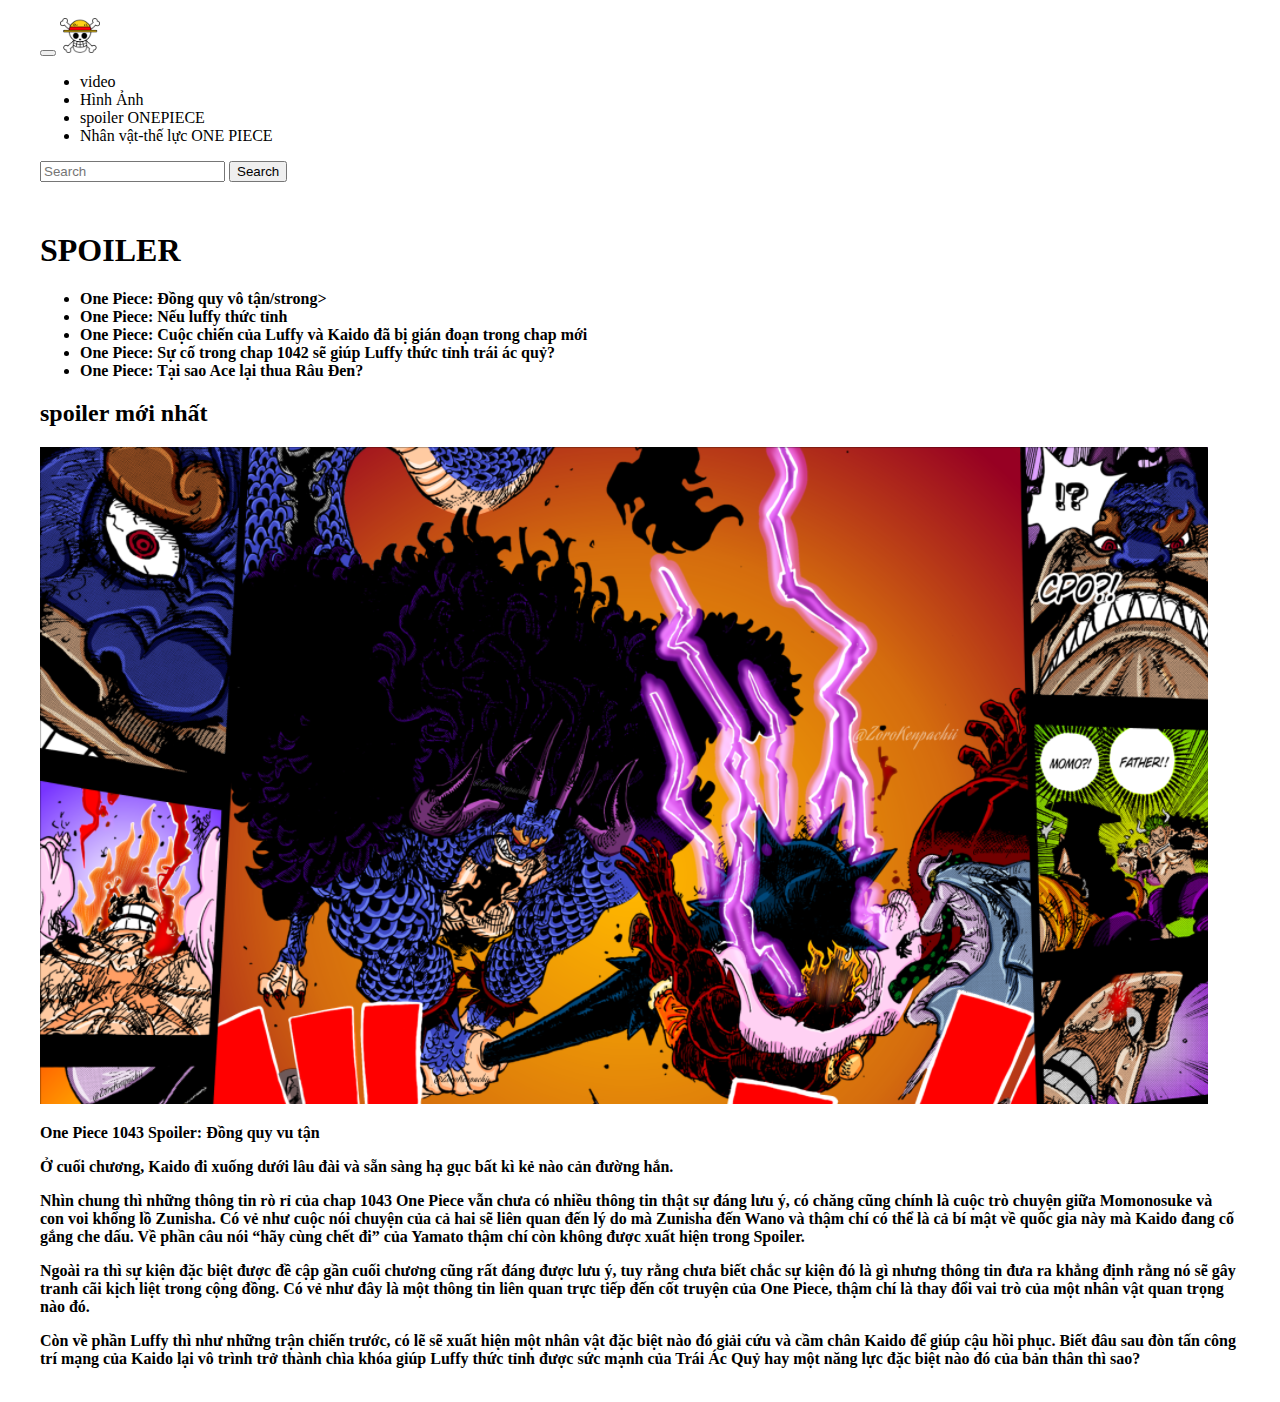
<file: tintinonepiece.html>
<!DOCTYPE html>
<html>
    <head>
        <meta name="viewport" content="width=device-width, initial-scale=1" />
        <link href="https://cdn.jsdelivr.net/npm/bootstrap@5.1.3/dist/css/bootstrap.min.css" rel="stylesheet" integrity="sha384-1BmE4kWBq78iYhFldvKuhfTAU6auU8tT94WrHftjDbrCEXSU1oBoqyl2QvZ6jIW3" crossorigin="anonymous">
        <script src="https://cdn.jsdelivr.net/npm/bootstrap@5.1.3/dist/js/bootstrap.bundle.min.js" integrity="sha384-ka7Sk0Gln4gmtz2MlQnikT1wXgYsOg+OMhuP+IlRH9sENBO0LRn5q+8nbTov4+1p" crossorigin="anonymous"></script>
        <link rel="stylesheet" href="tintuc-phone.css"/>
        <link rel="stylesheet" href="tintuc-desktop.css"/>
        <!-- Global site tag (gtag.js) - Google Analytics -->
        <script async src="https://www.googletagmanager.com/gtag/js?id=G-08NLT3Y8JF"></script>
        <script>
        window.dataLayer = window.dataLayer || [];
        function gtag(){dataLayer.push(arguments);}
        gtag('js', new Date());

        gtag('config', 'G-08NLT3Y8JF');
        </script>
        <script async src="https://pagead2.googlesyndication.com/pagead/js/adsbygoogle.js?client=ca-pub-2971921647929967"
        crossorigin="anonymous"></script>

    </head>
    <body>
        <div class="first-div">
            <nav class="navbar navbar-expand-lg navbar-light bg-light">
                <div class="container-fluid">
                  <button class="navbar-toggler" type="button" data-bs-toggle="collapse" data-bs-target="#navbarTogglerDemo03" aria-controls="navbarTogglerDemo03" aria-expanded="false" aria-label="Toggle navigation">
                    <span class="navbar-toggler-icon"></span>
                  </button>
                  <a class="navbar-brand" href="index.html"><img class="logo-img"src="./anh/logo4.png"></a>
                  <div class="collapse navbar-collapse" id="navbarTogglerDemo03">
                    <ul class="navbar-nav me-auto mb-2 mb-lg-0">
                      
                      <li class="nav-item">
                        <a class="nav-link" href="video.html">video</a>
                      </li>
                      <li class="nav-item">
                        <a class="nav-link" href="hinhanh.html">Hình Ảnh</a>
                      </li>
                      <li class="nav-item">
                        <a class="nav-link" href="tintinonepiece.html">spoiler ONEPIECE</a>
                      </li>
                      <li class="nav-item">
                        <a class="nav-link" href="nhanvatonepiece.html">Nhân vật-thế lực ONE PIECE</a>
                      </li>
                    </ul>
                    <form class="d-flex">
                      <input class="form-control me-2" type="search" placeholder="Search" aria-label="Search">
                      <button class="btn btn-outline-success" type="submit">Search</button>
                    </form>
                  </div>
                </div>
            </nav>
            <div class="spoiler">
                <h1>SPOILER</h1>
                <div>
                    <ul>    
                        <li>
                            <a href="#">
                                <span>
                                    <span>
                                        <strong>One Piece: Đồng quy vô tận/strong>
                                    </span>
                                </span>
                            </a>
                        </li> 
                        <li>
                            <a href="#">
                                <span>
                                    <span>
                                        <strong>One Piece: Nếu luffy thức tỉnh</strong>
                                    </span>
                                </span>
                            </a>
                        </li> 
                        <li>
                            <a href="#">
                                <span>
                                    <span>
                                        <strong>One Piece: Cuộc chiến của Luffy và Kaido đã bị gián đoạn trong chap mới</strong>
                                    </span>
                                </span>
                            </a>
                        </li>    
                        <li>
                            <a href="#">
                                <span>
                                    <span>
                                        <strong>One Piece: Sự cố trong chap 1042 sẽ giúp Luffy thức tỉnh trái ác quỷ?</strong>
                                    </span>
                                </span>
                            </a>
                        </li> 
                        <li>
                            <a href="#">
                                <span>
                                    <span">
                                        <strong>One Piece: Tại sao Ace lại thua Râu Đen?</strong>
                                    </span>
                                </span>
                            </a>
                        </li>
                    </ul>
                </div>
            </div>

            <div>
                <h2>spoiler mới nhất</h2>
                <div>
                    <a href="./anh/spoiler.png">
                        <img class="spoiler-img" src="./anh/spoiler.png"/>
                        <p>One Piece 1043 Spoiler: Đồng quy vu tận</p>
                    </a>
                    <p>Ở cuối chương, Kaido đi xuống dưới lâu đài và sẵn sàng hạ gục bất kì kẻ nào cản đường hắn.</p>
                    <p>Nhìn chung thì những thông tin rò rỉ của chap 1043 One Piece vẫn chưa có nhiều thông tin thật sự đáng lưu ý, có chăng cũng chính là cuộc trò chuyện giữa Momonosuke và con voi khổng lồ Zunisha. Có vẻ như cuộc nói chuyện của cả hai sẽ liên quan đến lý do mà Zunisha đến Wano 
                        và thậm chí có thể là cả bí mật về quốc gia này mà Kaido đang cố gắng che dấu. Về phần câu nói “hãy cùng chết đi” của Yamato thậm chí còn không được xuất hiện trong Spoiler.</p>
                    <p>Ngoài ra thì sự kiện đặc biệt được đề cập gần cuối chương cũng rất đáng được lưu ý, tuy rằng chưa biết chắc sự kiện đó là gì nhưng thông tin đưa ra khẳng định 
                        rằng nó sẽ gây tranh cãi kịch liệt trong cộng đồng. Có vẻ như đây là một thông tin liên quan trực tiếp đến cốt truyện của One Piece, 
                        thậm chí là thay đổi vai trò của một nhân vật quan trọng nào đó.</p>
                    <p>Còn về phần Luffy thì như những trận chiến trước, có lẽ sẽ xuất hiện một nhân vật đặc biệt nào đó giải cứu và cầm chân Kaido để giúp cậu hồi phục. Biết đâu sau đòn tấn công trí mạng 
                            của Kaido lại vô trình trở thành chìa khóa giúp Luffy thức tỉnh được sức mạnh của Trái Ác Quỷ hay một năng lực đặc biệt nào đó của bản thân thì sao?</p>
                    
                    
                        
                </div>
            </div>
        </div>
    </body>
</html>
</file>
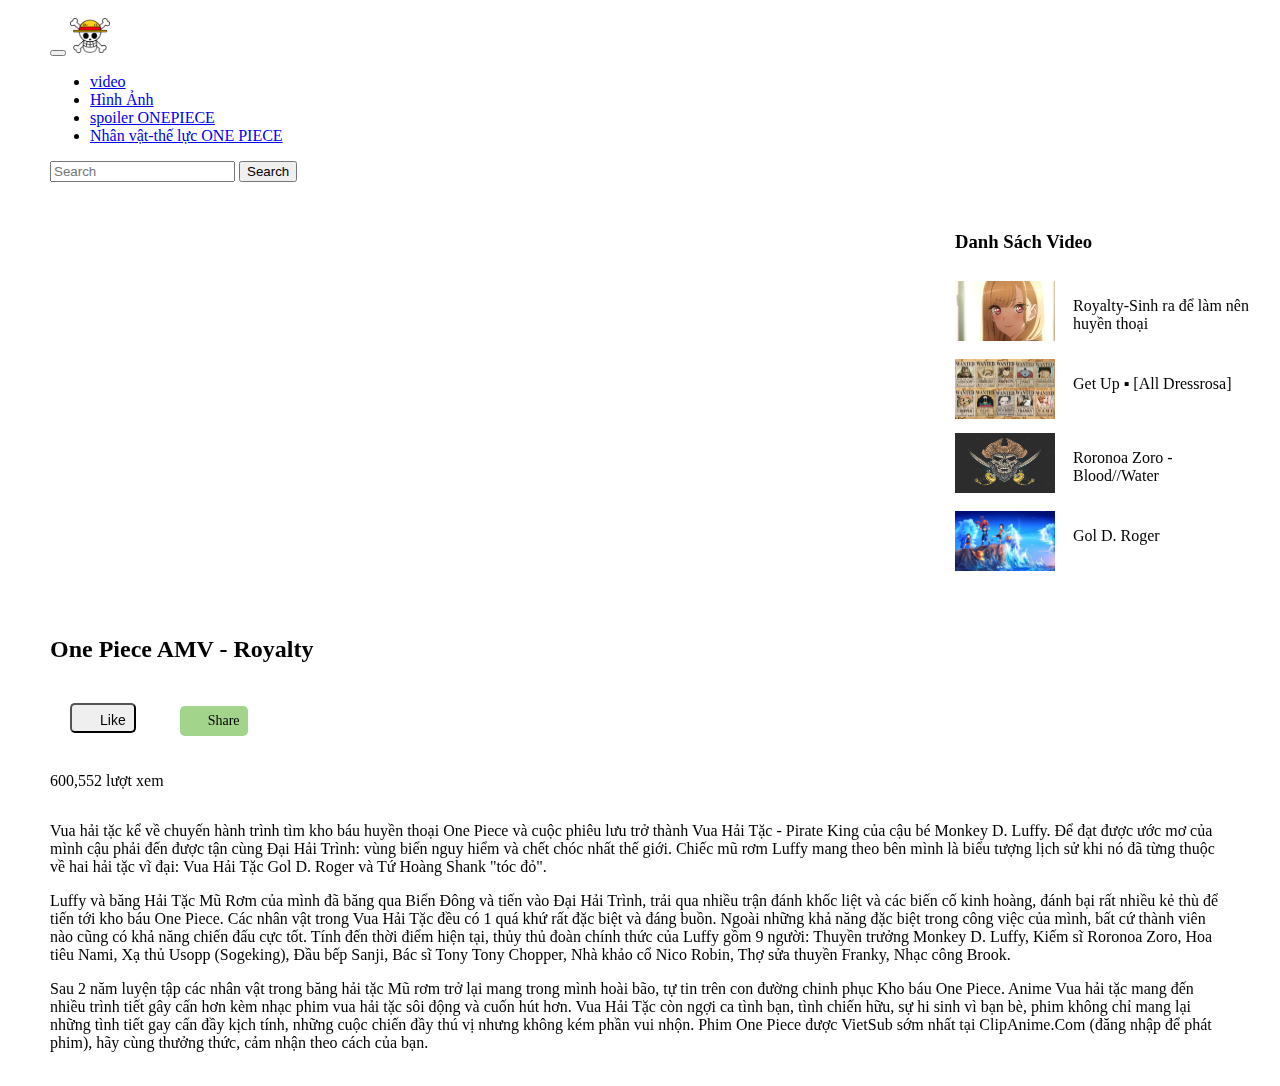
<file: video.html>
<!DOCTYPE html>
<!DOCTYPE html>
    <html>
        <head>
        
        <meta name="viewport" content="width=device-width, initial-scale=1" />    
        <link rel="stylesheet" href="video-phone.css"  />
        <link rel="stylesheet" href="   video-desktop.css"  />
        <link href="https://cdn.jsdelivr.net/npm/bootstrap@5.1.3/dist/css/bootstrap.min.css" rel="stylesheet" integrity="sha384-1BmE4kWBq78iYhFldvKuhfTAU6auU8tT94WrHftjDbrCEXSU1oBoqyl2QvZ6jIW3" crossorigin="anonymous">
        <script src="https://cdn.jsdelivr.net/npm/bootstrap@5.1.3/dist/js/bootstrap.bundle.min.js" integrity="sha384-ka7Sk0Gln4gmtz2MlQnikT1wXgYsOg+OMhuP+IlRH9sENBO0LRn5q+8nbTov4+1p" crossorigin="anonymous"></script>
            <!-- Global site tag (gtag.js) - Google Analytics -->
        <script async src="https://www.googletagmanager.com/gtag/js?id=G-08NLT3Y8JF"></script>
        <script>
        window.dataLayer = window.dataLayer || [];
        function gtag(){dataLayer.push(arguments);}
        gtag('js', new Date());

        gtag('config', 'G-08NLT3Y8JF');
        </script>
        <script async src="https://pagead2.googlesyndication.com/pagead/js/adsbygoogle.js?client=ca-pub-2971921647929967"
        crossorigin="anonymous"></script>
        </head>
        <body>
        <div class="first-div">

            
            <nav class="navbar navbar-expand-lg navbar-light bg-light">
                <div class="container-fluid">
                  <button class="navbar-toggler" type="button" data-bs-toggle="collapse" data-bs-target="#navbarTogglerDemo03" aria-controls="navbarTogglerDemo03" aria-expanded="false" aria-label="Toggle navigation">
                    <span class="navbar-toggler-icon"></span>
                  </button>
                  <a class="navbar-brand" href="index.html"><img class="logo-img"src="./anh/logo4.png"></a>
                  <div class="collapse navbar-collapse" id="navbarTogglerDemo03">
                    <ul class="navbar-nav me-auto mb-2 mb-lg-0">
                      
                      <li class="nav-item">
                        <a class="nav-link" href="video.html">video</a>
                      </li>
                      <li class="nav-item">
                        <a class="nav-link" href="hinhanh.html">Hình Ảnh</a>
                      </li>
                      <li class="nav-item">
                        <a class="nav-link" href="tintinonepiece.html">spoiler ONEPIECE</a>
                      </li>
                      <li class="nav-item">
                        <a class="nav-link" href="nhanvatonepiece.html">Nhân vật-thế lực ONE PIECE</a>
                      </li>
                    </ul>
                    <form class="d-flex">
                      <input class="form-control me-2" type="search" placeholder="Search" aria-label="Search">
                      <button class="btn btn-outline-success" type="submit">Search</button>
                    </form>
                  </div>
                </div>
            </nav>

                
               
           

            <div class="movie">
                <div>
                    <div>
                    <iframe width="100%" height="400px"
                    src="https://www.youtube.com/embed/xmbxe0Jtxmc?rel=0&autoplay=1&mute=1" frameborder="0" allowfullscreen
                    allow="autoplay">
                    </iframe>                    
                    </div>
                    <div>
                        <h2>One Piece AMV - Royalty</h2>
                        <div>                          
                                                
                        </div> 
                        <div>
                            <div style="display: inline-block;" >
                                <button class="video-like">
                                <i class="glyphicon glyphicon-thumbs-up"></i>
                                <span>Like</span>
                                </button>
                            </div>

                            <a href="https://www.facebook.com/dialog/share?app_id=87741124305&href=https%3A%2F%2Fyoutube.com%2Fwatch%3Fv%3Dxmbxe0Jtxmc%26feature%3Dshare&display=popup">
                                <div class="video-share">
                                    <i class="glyphicon glyphicon-user"></i>
                                    <span>Share</span>
                                </div>
                                
                            </a>
                        </div>
                        
                
                        <p>600,552 lượt xem </p>

                    </div>
                </div>
                

                <div>
                    <div>
                        <h3>Danh Sách Video</h3>
                    </div>
                    <div class="design-div">
                        <a class="design-a"href="https://www.youtube.com/watch?v=p8ShHnNp7os">
                            <div  class="danhsachvideo" >
                                <div><img class="logo-size" src="./anh/logo.jpg"></div>
                                <div>
                                    <p >Royalty-Sinh ra để làm nên huyền thoại</p>
                                </div>
                            </div>
                        </a>                    
                    </div>
                    <div class="design-div">
                        <a class="design-a" href="https://www.youtube.com/watch?v=muGRFsjG8YA">
                            <div  class="danhsachvideo" >
                                <div><img class="logo-size" src="./anh//bang-mu-rom-bi-truy-na.jpg"></div>
                                <div>
                                    <p >Get Up ▪ [All Dressrosa]</p>
                                </div>
                            </div>
                        </a>                    
                    </div>
                    <div class="design-div">
                        <a class="design-a" href="https://www.youtube.com/watch?v=2lIFqLsuvuI">
                            <div  class="danhsachvideo" >
                                <div><img class="logo-size" src="./anh/haitac.jpg"></div>
                                <div>
                                    <p >Roronoa Zoro - Blood//Water</p>
                                </div>
                            </div>
                        </a>                    
                    </div>
                    <div class="design-div"> 
                        <a class="design-a" href="https://www.youtube.com/watch?v=xzgQ5glvpZ8">
                            <div  class="danhsachvideo" >
                                <div><img class="logo-size" src="./anh/hinh-anh-One-Piece-4K.jpg"></div>
                                <div>
                                    <p >Gol D. Roger</p>
                                </div>
                            </div>
                        </a>                    
                    </div>
                   
                   

                </div>

            </div>

            <div>
                <p>Vua hải tặc kể về chuyến hành trình tìm kho báu huyền thoại One Piece và cuộc phiêu lưu trở thành Vua Hải Tặc - Pirate King của cậu bé Monkey D. Luffy. Để đạt được ước mơ của mình cậu phải đến được tận cùng Đại Hải Trình: vùng biển nguy hiểm và chết chóc nhất thế giới. Chiếc mũ rơm Luffy mang theo bên mình là biểu tượng lịch sử khi nó đã từng thuộc về hai hải tặc vĩ đại: Vua Hải Tặc Gol D. Roger và Tứ Hoàng Shank "tóc đỏ".</p>
                <p>Luffy và băng Hải Tặc Mũ Rơm của mình đã băng qua Biển Đông và tiến vào Đại Hải Trình, trải qua nhiều trận đánh khốc liệt và các biến cố kinh hoàng, đánh bại rất nhiều kẻ thù để tiến tới kho báu One Piece. Các nhân vật trong Vua Hải Tặc đều có 1 quá khứ rất đặc biệt và đáng buồn. Ngoài những khả năng đặc biệt trong công việc của mình, bất cứ thành viên nào cũng có khả năng chiến đấu cực tốt. Tính đến thời điểm hiện tại, thủy thủ đoàn chính thức của Luffy gồm 9 người: Thuyền trưởng Monkey D. Luffy, Kiếm sĩ Roronoa Zoro, Hoa tiêu Nami, Xạ thủ Usopp (Sogeking), Đầu bếp Sanji, Bác sĩ Tony Tony Chopper, Nhà khảo cổ Nico Robin, Thợ sửa thuyền Franky, Nhạc công Brook.</p>
                <p>Sau 2 năm luyện tập các nhân vật trong băng hải tặc Mũ rơm trở lại mang trong mình hoài bão, tự tin trên con đường chinh phục Kho báu One Piece. Anime Vua hải tặc mang đến nhiều trình tiết gây cấn hơn kèm nhạc phim vua hải tặc sôi động và cuốn hút hơn.
                    Vua Hải Tặc còn ngợi ca tình bạn, tình chiến hữu, sự hi sinh vì bạn bè, phim không chỉ mang lại những tình tiết gay cấn đầy kịch tính, những cuộc chiến đầy thú vị nhưng không kém phần vui nhộn.
                    Phim One Piece được VietSub sớm nhất tại ClipAnime.Com (đăng nhập để phát phim), hãy cùng thưởng thức, cảm nhận theo cách của bạn.</p>
            </div>
            

        </div>
        </body>
</file>
<file: cfanime-phone.css>
*{
    box-sizing: border-box;
}
.first-div{
   padding: 10px;
   max-width: 100%;   
}
li{
    list-style-type: none;            
}
img.pitcher-center{
    display: block;
    margin-left: auto;
    margin-right: auto;
    max-width: 50%;
}
.review-onepiece{
    display: inline-block;
    border: 1px silver solid;
    background-color: rgb(245, 244, 244);
    max-width: 100%;
    padding: 20px;
    margin-bottom: 20px;              
}
.banner{
    max-width: 100%;   
}
                    
.nav-item {
    margin-right: 50px;
}
.member div p{
    text-align: center;
    font-family: Arial, Helvetica, sans-serif;           
}
figcaption {
   
    color: rgb(114, 74, 74);
    font-style: italic;
    padding: 2px;
    text-align: center;
}
.grid-h1{
    text-align: center;
    background-color: whitesmoke;
    margin: auto 0;
}

.footer-1{
    
    font-family: 'Times New Roman', Times, serif;
    padding: 20px;
    margin-top: 30px;
    display:grid;
    grid-template-columns: 40% 30% 30%;
    
}
a{
    list-style-type: none;
    text-decoration: none;
    color:black;
  
}
.width-piture{
    width:100%;
    max-height: 300px;
}
.jicolor{
    display: inline-block;
    font-size: xx-large;
    opacity: 0.6;
    background-color: black;
    padding: 0 5px;
}
.slineder {
   padding: 30px 0;
   }
.logo-img{
    width: 40px;
    margin-right: 50px;
}

.card-size{
    height: 100%;
}
.card-link{
    display: flex;
    justify-content: center;
}

.p-center{
    text-align: center;
}
</file>
<file: cfanime-taplef.css>
@media only screen and (min-width: 768px){
    .member{
        display: grid;
        grid-template-columns: 50% 50%;
        grid-template-rows:auto auto auto auto;
        gap: 10px solid blue;
    }
    .grid-first{
        display: grid;
        grid-template-columns: 75% 25%;                
    }
    .luffy-team{
        background-color: whitesmoke;
        display: block;
       
    }
    .luffy-team div{
        padding: 10px;
    }
    .luffy-team div img{
       
        max-width: 100%;
    }
    .card-img{
    height: 300px;
    margin: 0 auto;
}
}
</file>
<file: cfanime-desktop.css>
@media only screen and (min-width: 992px) {
            .member {
                display: grid;
                grid-template-columns: 25% 25% 25% 25%;
                grid-template-rows:auto auto;
               
            }
            .first-div {
                width: 1200px;
                margin: 0 auto;
            }
        }
</file>
<file: hinhanh-phone.css>
.first-div{
    padding: 10px;
    max-width: 100%;
 }
 .logo-img {
     width: 40px;
     margin-right: 50px;
 }
 .nav-item {
     margin-right: 50px;
 }
 .picture-background {
     display: grid;
     grid-template-rows: 300px auto;
     margin-top: 40px;
 }
 .jicolor{
     display: inline-block;
     font-size: xx-large;
     opacity: 0.6;
     background-color: black;
     padding: 0 5px;
 }
 .list-wanted{
     display: grid;
     grid-template-columns: 50% 50%;
     
     
 }
 .item1{
     margin: 0 auto;
     text-align: center;
 }
 .list-wanted-div{
    padding: 10px;
 }
 .wanted-img{
     width:  100%;
      }
 .wanted-img:hover{
     opacity: 0.5;
 }
 div.gallery {
   margin: 5px;
   border: 1px solid #ccc;
   
 }

 div.gallery:hover {
   border: 1px solid #777;
 }

 div.gallery img {
   width: 100%;
 }

 div.desc {
   padding: 15px;
   text-align: center;
 }
 .width-piture{
  width:100%;
  max-height: 200px; }
</file>
<file: hinhanh-tablet.css>
@media only screen and (min-width: 768px){
    .list-wanted{
      display: grid;
      grid-template-columns:  33% 33% 33%;                     
    }
    div.gallery {
    margin: 5px;                    
    }

    div.gallery:hover {
      border: 1px solid #777;
    }

    div.gallery img {
      width: 100%;
    }

    div.desc {
      padding: 15px;
      text-align: center;
    }
    .grid-img-joker{
      display: grid;
      grid-template-columns: auto auto;
    }

  }
</file>
<file: hinhanh-desktop.css>
@media only screen and (min-width: 992px) {
    .picture-background {
    display: grid;
    grid-template-columns: auto ;
    }
    
    .first-div {
        width: 1200px;
        margin: 0 auto;
    }
    .picture-size{
        height: 300px;


    }
    .width-piture{
        width:100%;
        max-height: 300px;
     }
    .slineder {
        padding: 30px 0;
   }
   .wanted-img{
    height: 300px;
    margin: 20px;
}
   .list-wanted {
    display: grid;
    grid-template-columns: 25%  25%  25%  25% ;
    grid-template-rows: auto auto auto;
    margin: 0 10px;
    }
    div.gallery {
      margin: 5px;
      border: 1px solid #ccc;
      width: 180px;
      float: left;
      }
    .list-picture{
      display: grid;
      grid-template-columns: 50% 50%;
    }
    .grid-img-joker{
      display: block;
    }
    
}
</file>
<file: nhanvat-phone.css>
*{
    box-sizing: border-box;
}
.first-div{
    margin: 50px 0;
    padding: 10px;
    max-width: 100%;
}
.background-onepiece{
    text-align: center;
    background-color: rgb(190, 190, 109);        
}
.font-h1{
    font-size: 500%;
}
.sanji{
    margin: 20px 0;
    padding:20px;
    background-color: rgb(182, 179, 12);
            
}
.zoro{
    margin: 20px 0;
    padding: 20px;
    background-color: rgb(95, 161, 101);

}
.luffy{
    margin: 20px 0;
    background-color: rgb(245, 125, 125);
    padding:20px;
}

.nav-item {
    margin-right: 50px;
}
.logo-img{
    width: 40px;
    margin-right: 50px;
}
.grid-character-img {
        width: 300px;
    }
.style-character-img {
        max-width: 100%;
    }
</file>
<file: nhanvat-desktop.css>
@media only screen and (min-width: 992px) {                        
            .first-div {
                width: 1200px;
                margin: 0 auto;
            }
            .grid-character{
                display: grid;
                grid-template-columns: auto auto;
            }
            .grid-character-img{
                width: 300px;
                
            }
            .style-character-img{
                max-width: 100%;
            }
        }
</file>
<file: tintuc-phone.css>
.first-div{
    padding: 10px;
    max-width: 100%;
 }
 .logo-img{
     width: 40px;
     margin-right: 50px;
 }
 .nav-item {
     margin-right: 50px;
 }
 .spoiler{
     margin-top: 50px;
 }
 a{
     text-decoration: none;
     color: black;
 }
 .spoiler-img{
     max-width: 100%;
 }
</file>
<file: tintuc-desktop.css>
@media only screen and (min-width: 992px) {                        
            .first-div {
                width: 1200px;
                margin: 0 auto;
            }
        }
</file>
<file: video-phone.css>
*{
    box-sizing: border-box;
    }
    .first-div{
    padding: 10px;
    max-width: 100%;                             
    }
    .nav-item {
        margin-right: 50px;
    }
    .logo-img{
        width: 40px;
        margin-right: 50px;
    }
    .logo-size{
        width: 100px;
        height: 60px;
    }
    .danhsachvideo{
        display: grid;
        grid-template-columns: 40% 60%;
        grid-column: 10px;
    }
    .design-a{
        color: black;
        list-style-type: none;
        text-decoration: none;
    }
    .design-div{
        padding-top: 10px;
    }
    .movie{
        margin-top: 30px;
    }
    .button-like{
        width: 100px;
        height: 4   0px;
        background-color: rgb(198, 235, 240);
        border-radius: 10px;

    }
    .button-like-in{
        border: 1px solid;
        background-color: white;
        border-radius: 5px;
        display: flex;
    }
    .video-share{
        background-color: rgb(162, 212, 139);
        color: black;
        border-radius: 5px;
        font-size: 14px;
        height: 30px;
        line-height: 30px;
        padding: 0 8px 0 28px;
        display: inline-block;
        text-align: center;
        margin: 20px;
        
    }
    .video-like{                   
        border-radius: 5px;
        font-size: 14px;
        height: 30px;
        line-height: 30px;
        padding: 0 8px 0 28px;
        display: inline-block;
        text-align: center;
        margin: 20px;                    
    }
</file>
<file: video-desktop.css>
@media only screen and (min-width: 992px) {
    .movie{
        display: grid;
        grid-template-columns: 75% 25%;
        column-gap: 20px;
    }
    .first-div {
        width: 1200px;
        margin: 0 auto;
    }
    

}
</file>
